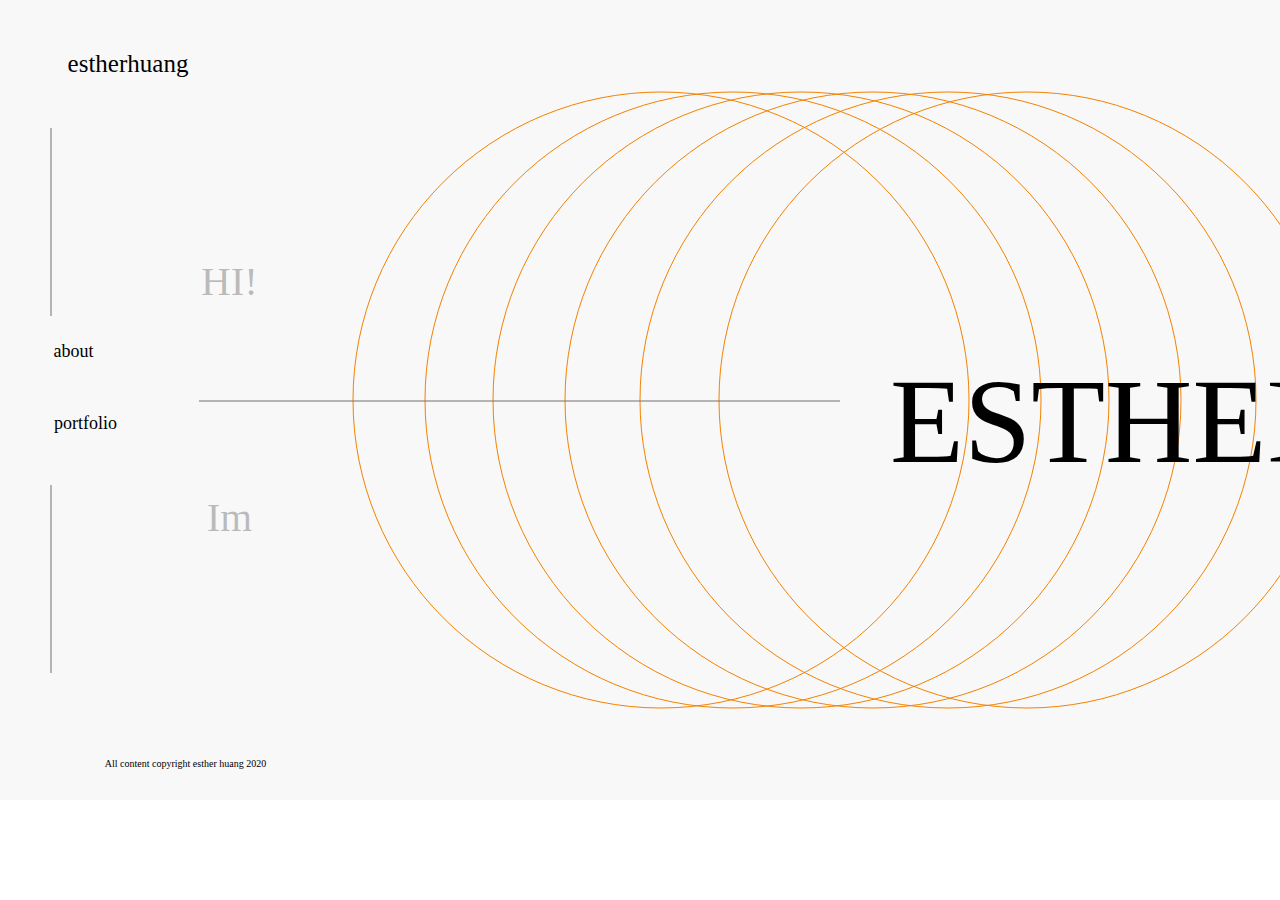
<file: index.html>
<!DOCTYPE html>
<html>
<head>
<meta charset="utf-8"/>
<meta http-equiv="X-UA-Compatible" content="IE=edge"/>
<meta name="viewport" content="width=device-width, initial-scale=1.0">
<title>01</title>
<link rel="stylesheet" type="text/css" id="applicationStylesheet" href="index.css"/>
<script id="applicationScript" type="text/javascript" src="index.js"></script>
</head>
<body>
<div id="ID01">
	<svg class="Path_21" viewBox="0 0 1280 800">
		<path id="Path_21" d="M 0 0 L 1280 0 L 1280 800 L 0 800 L 0 0 Z">
		</path>
	</svg>
	<svg class="Ellipse_15">
		<ellipse id="Ellipse_15" rx="308" ry="308" cx="308" cy="308">
		</ellipse>
	</svg>
	<svg class="Ellipse_14">
		<ellipse id="Ellipse_14" rx="308" ry="308" cx="308" cy="308">
		</ellipse>
	</svg>
	<svg class="Ellipse_12">
		<ellipse id="Ellipse_12" rx="308" ry="308" cx="308" cy="308">
		</ellipse>
	</svg>
	<svg class="Ellipse_13">
		<ellipse id="Ellipse_13" rx="308" ry="308" cx="308" cy="308">
		</ellipse>
	</svg>
	<svg class="Ellipse_11">
		<ellipse id="Ellipse_11" rx="308" ry="308" cx="308" cy="308">
		</ellipse>
	</svg>
	<svg class="Ellipse_10">
		<ellipse id="Ellipse_10" rx="308" ry="308" cx="308" cy="308">
		</ellipse>
	</svg>
	<div id="All_content_copyright_esther_h">
		<span>All content copyright esther huang 2020</span>
	</div>
	<div id="ESTHER_HUANG">
		<span>ESTHER HUANG</span>
	</div>
	<div onclick="application.goToTargetView(event)" id="portfolio">
		<span>portfolio</span>
	</div>
	<div onclick="application.goToTargetView(event)" id="about">
		<span>about</span>
	</div>
	<svg class="Line_1" viewBox="0 0 1 188">
		<path id="Line_1" d="M 0 0 L 0 188">
		</path>
	</svg>
	<svg class="Line_2" viewBox="0 0 1 188">
		<path id="Line_2" d="M 0 0 L 0 188">
		</path>
	</svg>
	<svg class="Line_9" viewBox="0 0 641 1">
		<path id="Line_9" d="M 641 0 L 0 0">
		</path>
	</svg>
	<div id="HI">
		<span>HI!</span>
	</div>
	<div id="Im">
		<span>Im</span>
	</div>
	<div id="estherhuang">
		<span>estherhuang</span>
	</div>
</div>
</body>
</html>
</file>
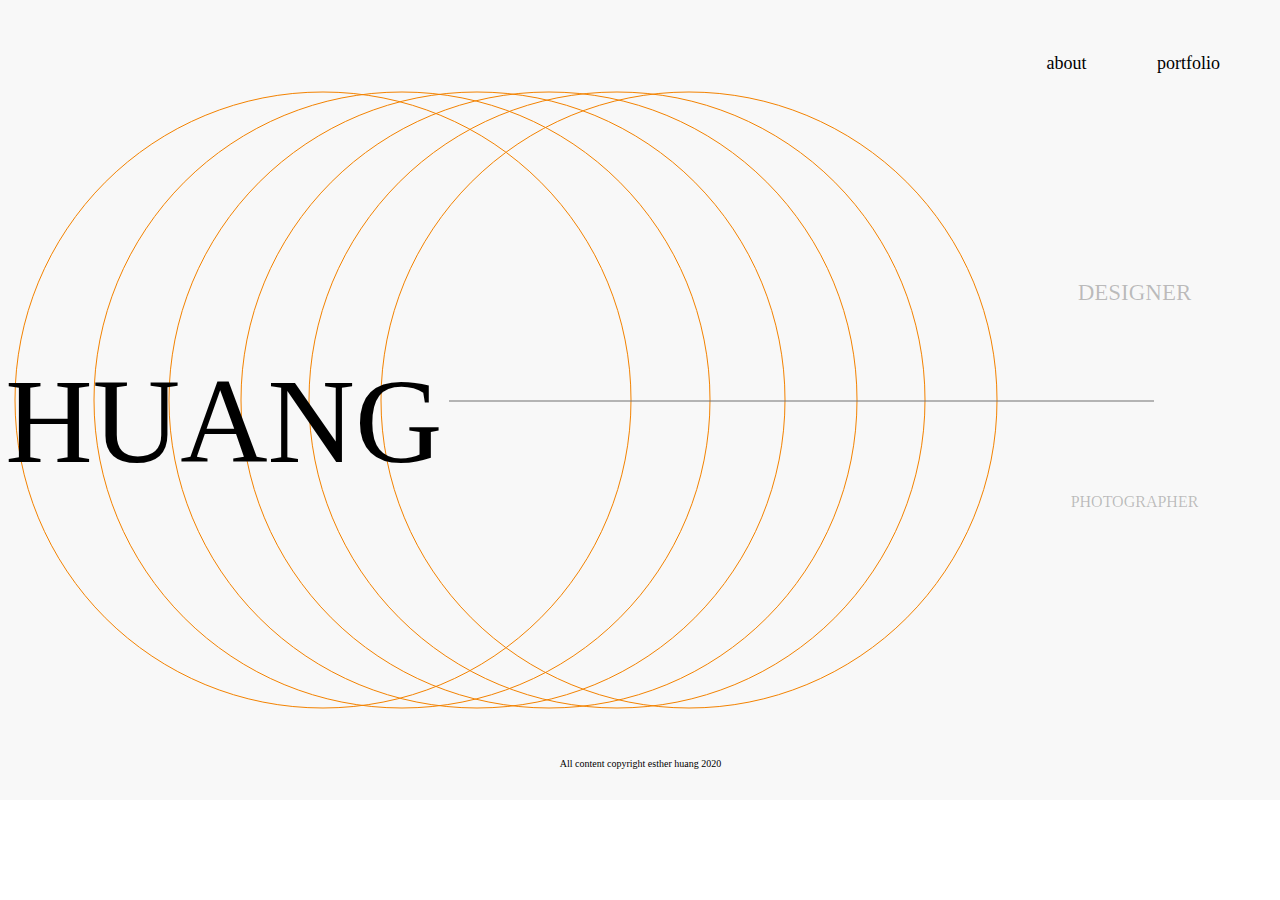
<file: 02.html>
<!DOCTYPE html>
<html>
<head>
<meta charset="utf-8"/>
<meta http-equiv="X-UA-Compatible" content="IE=edge"/>
<meta name="viewport" content="width=device-width, initial-scale=1.0">
<title>02</title>
<style id="applicationStylesheet" type="text/css">
	.mediaViewInfo {
		--web-view-name: 02;
		--web-view-id: ID02;
		--web-scale-on-resize: true;
		--web-center-horizontally: true;
		--web-enable-deep-linking: true;
	}
	:root {
		--web-view-ids: ID02;
	}
	* {
		margin: 0;
		padding: 0;
		box-sizing: border-box;
		border: none;
	}
	#ID02 {
		position: absolute;
		width: 1280px;
		height: 800px;
		background-color: rgba(255,255,255,1);
		overflow: hidden;
		--web-view-name: 02;
		--web-view-id: ID02;
		--web-scale-on-resize: true;
		--web-center-horizontally: true;
		--web-enable-deep-linking: true;
	}
	@keyframes fadein {
	
		0% {
			opacity: 0;
		}
		100% {
			opacity: 1;
		}
	
	}
	#Rectangle_95 {
		fill: rgba(248,248,248,1);
	}
	.Rectangle_95 {
		position: absolute;
		overflow: visible;
		width: 1280px;
		height: 800px;
		left: 0px;
		top: 0px;
	}
	#Ellipse_16 {
		fill: transparent;
		stroke: rgba(243,130,0,1);
		stroke-width: 1px;
		stroke-linejoin: miter;
		stroke-linecap: butt;
		stroke-miterlimit: 4;
		shape-rendering: auto;
	}
	.Ellipse_16 {
		width: 616px;
		height: 616px;
		position: absolute;
		overflow: visible;
		transform: matrix(1,0,0,1,15,92) rotate(180deg);
		transform-origin: center;
	}
	#Ellipse_17 {
		fill: transparent;
		stroke: rgba(243,130,0,1);
		stroke-width: 1px;
		stroke-linejoin: miter;
		stroke-linecap: butt;
		stroke-miterlimit: 4;
		shape-rendering: auto;
	}
	.Ellipse_17 {
		width: 616px;
		height: 616px;
		position: absolute;
		overflow: visible;
		transform: matrix(1,0,0,1,94,92) rotate(180deg);
		transform-origin: center;
	}
	#Ellipse_18 {
		fill: transparent;
		stroke: rgba(243,130,0,1);
		stroke-width: 1px;
		stroke-linejoin: miter;
		stroke-linecap: butt;
		stroke-miterlimit: 4;
		shape-rendering: auto;
	}
	.Ellipse_18 {
		width: 616px;
		height: 616px;
		position: absolute;
		overflow: visible;
		transform: matrix(1,0,0,1,169,92) rotate(180deg);
		transform-origin: center;
	}
	#Ellipse_19 {
		fill: transparent;
		stroke: rgba(243,130,0,1);
		stroke-width: 1px;
		stroke-linejoin: miter;
		stroke-linecap: butt;
		stroke-miterlimit: 4;
		shape-rendering: auto;
	}
	.Ellipse_19 {
		width: 616px;
		height: 616px;
		position: absolute;
		overflow: visible;
		transform: matrix(1,0,0,1,241,92) rotate(180deg);
		transform-origin: center;
	}
	#Ellipse_20 {
		fill: transparent;
		stroke: rgba(243,130,0,1);
		stroke-width: 1px;
		stroke-linejoin: miter;
		stroke-linecap: butt;
		stroke-miterlimit: 4;
		shape-rendering: auto;
	}
	.Ellipse_20 {
		width: 616px;
		height: 616px;
		position: absolute;
		overflow: visible;
		transform: matrix(1,0,0,1,309,92) rotate(180deg);
		transform-origin: center;
	}
	#Ellipse_21 {
		fill: transparent;
		stroke: rgba(243,130,0,1);
		stroke-width: 1px;
		stroke-linejoin: miter;
		stroke-linecap: butt;
		stroke-miterlimit: 4;
		shape-rendering: auto;
	}
	.Ellipse_21 {
		width: 616px;
		height: 616px;
		position: absolute;
		overflow: visible;
		transform: matrix(1,0,0,1,381,92) rotate(180deg);
		transform-origin: center;
	}
	#portfolio {
		left: 1153px;
		top: 52.8px;
		position: absolute;
		overflow: visible;
		width: 71px;
		white-space: nowrap;
		transition: all 0.3s linear;
		--web-animation: fadein 0.3s linear;
		--web-action-type: page;
		--web-action-target: 04.html;
		cursor: pointer;
		--web-state: portfolio.html;
		text-align: center;
		font-family: Book Antiqua;
		font-style: normal;
		font-weight: normal;
		font-size: 18px;
		color: rgba(0,0,0,1);
	}
	#about {
		left: 1043px;
		top: 52.8px;
		position: absolute;
		overflow: visible;
		width: 47px;
		white-space: nowrap;
		transition: all 1s ease-in;
		--web-animation: fadein 1s ease-in;
		--web-action-type: page;
		--web-action-target: 03.html;
		cursor: pointer;
		--web-state: about.html;
		text-align: center;
		font-family: Book Antiqua;
		font-style: normal;
		font-weight: normal;
		font-size: 18px;
		color: rgba(0,0,0,1);
	}
	#All_content_copyright_esther_h {
		left: 506px;
		top: 758px;
		position: absolute;
		overflow: visible;
		width: 269px;
		white-space: nowrap;
		text-align: center;
		font-family: Castellar;
		font-style: normal;
		font-weight: normal;
		font-size: 10px;
		color: rgba(0,0,0,1);
	}
	#ESTHER_HUANG {
		left: -482px;
		top: 361px;
		position: absolute;
		overflow: visible;
		width: 872px;
		white-space: nowrap;
		line-height: 141px;
		margin-top: -10px;
		text-align: right;
		font-family: Orator Std;
		font-style: normal;
		font-weight: normal;
		font-size: 121px;
		color: rgba(0,0,0,1);
	}
	#Line_10 {
		fill: transparent;
		stroke: rgba(112,112,112,1);
		stroke-width: 1px;
		stroke-linejoin: miter;
		stroke-linecap: butt;
		stroke-miterlimit: 4;
		shape-rendering: auto;
	}
	.Line_10 {
		overflow: visible;
		position: absolute;
		width: 705px;
		height: 1px;
		left: 448.5px;
		top: 400.5px;
		transform: matrix(1,0,0,1,0,0);
	}
	#DESIGNER {
		left: 1075px;
		top: 280px;
		position: absolute;
		overflow: visible;
		width: 119px;
		white-space: nowrap;
		text-align: center;
		font-family: Book Antiqua;
		font-style: normal;
		font-weight: normal;
		font-size: 23px;
		color: rgba(0,0,0,0.251);
	}
	#PHOTOGRAPHER {
		left: 1066px;
		top: 493px;
		position: absolute;
		overflow: visible;
		width: 137px;
		white-space: nowrap;
		text-align: center;
		font-family: Book Antiqua;
		font-style: normal;
		font-weight: normal;
		font-size: 16px;
		color: rgba(0,0,0,0.251);
	}
</style>
<script id="applicationScript">
///////////////////////////////////////
// INITIALIZATION
///////////////////////////////////////

/**
 * Functionality for scaling, showing by media query, and navigation between multiple pages on a single page. 
 * Code subject to change.
 **/

if (window.console==null) { window["console"] = { log : function() {} } }; // some browsers do not set console

var Application = function() {
	// event constants
	this.prefix = "--web-";
	this.NAVIGATION_CHANGE = "viewChange";
	this.VIEW_NOT_FOUND = "viewNotFound";
	this.VIEW_CHANGE = "viewChange";
	this.VIEW_CHANGING = "viewChanging";
	this.STATE_NOT_FOUND = "stateNotFound";
	this.APPLICATION_COMPLETE = "applicationComplete";
	this.APPLICATION_RESIZE = "applicationResize";
	this.SIZE_STATE_NAME = "data-is-view-scaled";
	this.STATE_NAME = this.prefix + "state";

	this.lastView = null;
	this.lastState = null;
	this.lastOverlay = null;
	this.currentView = null;
	this.currentState = null;
	this.currentOverlay = null;
	this.currentQuery = {index: 0, rule: null, mediaText: null, id: null};
	this.inclusionQuery = "(min-width: 0px)";
	this.exclusionQuery = "none and (min-width: 99999px)";
	this.LastModifiedDateLabelName = "LastModifiedDateLabel";
	this.viewScaleSliderId = "ViewScaleSliderInput";
	this.pageRefreshedName = "showPageRefreshedNotification";
	this.applicationStylesheet = null;
	this.mediaQueryDictionary = {};
	this.viewsDictionary = {};
	this.addedViews = [];
	this.views = {};
	this.viewIds = [];
	this.viewQueries = {};
	this.overlays = {};
	this.overlayIds = [];
	this.numberOfViews = 0;
	this.verticalPadding = 0;
	this.horizontalPadding = 0;
	this.stateName = null;
	this.viewScale = 1;
	this.viewLeft = 0;
	this.viewTop = 0;

	// view settings
	this.showUpdateNotification = false;
	this.showNavigationControls = false;
	this.scaleViewsToFit = false;
	this.scaleToFitOnDoubleClick = false;
	this.actualSizeOnDoubleClick = false;
	this.scaleViewsOnResize = false;
	this.navigationOnKeypress = false;
	this.showViewName = false;
	this.enableDeepLinking = true;
	this.refreshPageForChanges = false;
	this.showRefreshNotifications = true;

	// view controls
	this.scaleViewSlider = null;
	this.lastModifiedLabel = null;
	this.supportsPopState = false; // window.history.pushState!=null;
	this.initialized = false;

	// refresh properties
	this.refreshDuration = 250;
	this.lastModifiedDate = null;
	this.refreshRequest = null;
	this.refreshInterval = null;
	this.refreshContent = null;
	this.refreshContentSize = null;
	this.refreshCheckContent = false;
	this.refreshCheckContentSize = false;

	var self = this;

	self.initialize = function(event) {
		var view = self.getVisibleView();
		var views = self.getVisibleViews();
		if (view==null) view = self.getInitialView();
		self.collectViews();
		self.collectOverlays();
		self.collectMediaQueries();

		for (let index = 0; index < views.length; index++) {
			var view = views[index];
			self.setViewOptions(view);
			self.setViewVariables(view);
			self.centerView(view);
		}

		// sometimes the body size is 0 so we call this now and again later
		if (self.initialized) {
			window.addEventListener(self.NAVIGATION_CHANGE, self.viewChangeHandler);
			window.addEventListener("keyup", self.keypressHandler);
			window.addEventListener("keypress", self.keypressHandler);
			window.addEventListener("resize", self.resizeHandler);
			window.document.addEventListener("dblclick", self.doubleClickHandler);

			if (self.supportsPopState) {
				window.addEventListener('popstate', self.popStateHandler);
			}
			else {
				window.addEventListener('hashchange', self.hashChangeHandler);
			}

			// we are ready to go
			window.dispatchEvent(new Event(self.APPLICATION_COMPLETE));
		}

		if (self.initialized==false) {
			if (self.enableDeepLinking) {
				self.syncronizeViewToURL();
			} 
	
			if (self.refreshPageForChanges) {
				self.setupRefreshForChanges();
			}
	
			self.initialized = true;
		}
		
		if (self.scaleViewsToFit) {
			self.viewScale = self.scaleViewToFit(view);
			
			if (self.viewScale<0) {
				setTimeout(self.scaleViewToFit, 500, view);
			}
		}
		else if (view) {
			self.viewScale = self.getViewScaleValue(view);
			self.centerView(view);
			self.updateSliderValue(self.viewScale);
		}
		else {
			// no view found
		}
	
		if (self.showUpdateNotification) {
			self.showNotification();
		}

		//"addEventListener" in window ? null : window.addEventListener = window.attachEvent;
		//"addEventListener" in document ? null : document.addEventListener = document.attachEvent;
	}


	///////////////////////////////////////
	// AUTO REFRESH 
	///////////////////////////////////////

	self.setupRefreshForChanges = function() {
		self.refreshRequest = new XMLHttpRequest();

		if (!self.refreshRequest) {
			return false;
		}

		// get document start values immediately
		self.requestRefreshUpdate();
	}

	/**
	 * Attempt to check the last modified date by the headers 
	 * or the last modified property from the byte array (experimental)
	 **/
	self.requestRefreshUpdate = function() {
		var url = document.location.href;
		var protocol = window.location.protocol;
		var method;
		
		try {

			if (self.refreshCheckContentSize) {
				self.refreshRequest.open('HEAD', url, true);
			}
			else if (self.refreshCheckContent) {
				self.refreshContent = document.documentElement.outerHTML;
				self.refreshRequest.open('GET', url, true);
				self.refreshRequest.responseType = "text";
			}
			else {

				// get page last modified date for the first call to compare to later
				if (self.lastModifiedDate==null) {

					// File system does not send headers in FF so get blob if possible
					if (protocol=="file:") {
						self.refreshRequest.open("GET", url, true);
						self.refreshRequest.responseType = "blob";
					}
					else {
						self.refreshRequest.open("HEAD", url, true);
						self.refreshRequest.responseType = "blob";
					}

					self.refreshRequest.onload = self.refreshOnLoadOnceHandler;

					// In some browsers (Chrome & Safari) this error occurs at send: 
					// 
					// Chrome - Access to XMLHttpRequest at 'file:///index.html' from origin 'null' 
					// has been blocked by CORS policy: 
					// Cross origin requests are only supported for protocol schemes: 
					// http, data, chrome, chrome-extension, https.
					// 
					// Safari - XMLHttpRequest cannot load file:///Users/user/Public/index.html. Cross origin requests are only supported for HTTP.
					// 
					// Solution is to run a local server, set local permissions or test in another browser
					self.refreshRequest.send(null);

					// In MS browsers the following behavior occurs possibly due to an AJAX call to check last modified date: 
					// 
					// DOM7011: The code on this page disabled back and forward caching.

					// In Brave (Chrome) error when on the server
					// index.js:221 HEAD https://www.example.com/ net::ERR_INSUFFICIENT_RESOURCES
					// self.refreshRequest.send(null);

				}
				else {
					self.refreshRequest = new XMLHttpRequest();
					self.refreshRequest.onreadystatechange = self.refreshHandler;
					self.refreshRequest.ontimeout = function() {
						self.log("Couldn't find page to check for updates");
					}
					
					var method;
					if (protocol=="file:") {
						method = "GET";
					}
					else {
						method = "HEAD";
					}

					//refreshRequest.open('HEAD', url, true);
					self.refreshRequest.open(method, url, true);
					self.refreshRequest.responseType = "blob";
					self.refreshRequest.send(null);
				}
			}
		}
		catch (error) {
			self.log("Refresh failed for the following reason:")
			self.log(error);
		}
	}

	self.refreshHandler = function() {
		var contentSize;

		try {

			if (self.refreshRequest.readyState === XMLHttpRequest.DONE) {
				
				if (self.refreshRequest.status === 2 || 
					self.refreshRequest.status === 200) {
					var pageChanged = false;

					self.updateLastModifiedLabel();

					if (self.refreshCheckContentSize) {
						var lastModifiedHeader = self.refreshRequest.getResponseHeader("Last-Modified");
						contentSize = self.refreshRequest.getResponseHeader("Content-Length");
						//lastModifiedDate = refreshRequest.getResponseHeader("Last-Modified");
						var headers = self.refreshRequest.getAllResponseHeaders();
						var hasContentHeader = headers.indexOf("Content-Length")!=-1;
						
						if (hasContentHeader) {
							contentSize = self.refreshRequest.getResponseHeader("Content-Length");

							// size has not been set yet
							if (self.refreshContentSize==null) {
								self.refreshContentSize = contentSize;
								// exit and let interval call this method again
								return;
							}

							if (contentSize!=self.refreshContentSize) {
								pageChanged = true;
							}
						}
					}
					else if (self.refreshCheckContent) {

						if (self.refreshRequest.responseText!=self.refreshContent) {
							pageChanged = true;
						}
					}
					else {
						lastModifiedHeader = self.getLastModified(self.refreshRequest);

						if (self.lastModifiedDate!=lastModifiedHeader) {
							self.log("lastModifiedDate:" + self.lastModifiedDate + ",lastModifiedHeader:" +lastModifiedHeader);
							pageChanged = true;
						}

					}

					
					if (pageChanged) {
						clearInterval(self.refreshInterval);
						self.refreshUpdatedPage();
						return;
					}

				}
				else {
					self.log('There was a problem with the request.');
				}

			}
		}
		catch( error ) {
			//console.log('Caught Exception: ' + error);
		}
	}

	self.refreshOnLoadOnceHandler = function(event) {

		// get the last modified date
		if (self.refreshRequest.response) {
			self.lastModifiedDate = self.getLastModified(self.refreshRequest);

			if (self.lastModifiedDate!=null) {

				if (self.refreshInterval==null) {
					self.refreshInterval = setInterval(self.requestRefreshUpdate, self.refreshDuration);
				}
			}
			else {
				self.log("Could not get last modified date from the server");
			}
		}
	}

	self.refreshUpdatedPage = function() {
		if (self.showRefreshNotifications) {
			var date = new Date().setTime((new Date().getTime()+10000));
			document.cookie = encodeURIComponent(self.pageRefreshedName) + "=true" + "; max-age=6000;" + " path=/";
		}

		document.location.reload(true);
	}

	self.showNotification = function(duration) {
		var notificationID = self.pageRefreshedName+"ID";
		var notification = document.getElementById(notificationID);
		if (duration==null) duration = 4000;

		if (notification!=null) {return;}

		notification = document.createElement("div");
		notification.id = notificationID;
		notification.textContent = "PAGE UPDATED";
		var styleRule = ""
		styleRule = "position: fixed; padding: 7px 16px 6px 16px; font-family: Arial, sans-serif; font-size: 10px; font-weight: bold; left: 50%;";
		styleRule += "top: 20px; background-color: rgba(0,0,0,.5); border-radius: 12px; color:rgb(235, 235, 235); transition: all 2s linear;";
		styleRule += "transform: translateX(-50%); letter-spacing: .5px; filter: drop-shadow(2px 2px 6px rgba(0, 0, 0, .1))";
		notification.setAttribute("style", styleRule);

		notification.className= "PageRefreshedClass";
		
		document.body.appendChild(notification);

		setTimeout(function() {
			notification.style.opacity = "0";
			notification.style.filter = "drop-shadow( 0px 0px 0px rgba(0,0,0, .5))";
			setTimeout(function() {
				notification.parentNode.removeChild(notification);
			}, duration)
		}, duration);

		document.cookie = encodeURIComponent(self.pageRefreshedName) + "=; max-age=1; path=/";
	}

	/**
	 * Get the last modified date from the header 
	 * or file object after request has been received
	 **/
	self.getLastModified = function(request) {
		var date;

		// file protocol - FILE object with last modified property
		if (request.response && request.response.lastModified) {
			date = request.response.lastModified;
		}
		
		// http protocol - check headers
		if (date==null) {
			date = request.getResponseHeader("Last-Modified");
		}

		return date;
	}

	self.updateLastModifiedLabel = function() {
		var labelValue = "";
		
		if (self.lastModifiedLabel==null) {
			self.lastModifiedLabel = document.getElementById("LastModifiedLabel");
		}

		if (self.lastModifiedLabel) {
			var seconds = parseInt(((new Date().getTime() - Date.parse(document.lastModified)) / 1000 / 60) * 100 + "");
			var minutes = 0;
			var hours = 0;

			if (seconds < 60) {
				seconds = Math.floor(seconds/10)*10;
				labelValue = seconds + " seconds";
			}
			else {
				minutes = parseInt((seconds/60) + "");

				if (minutes>60) {
					hours = parseInt((seconds/60/60) +"");
					labelValue += hours==1 ? " hour" : " hours";
				}
				else {
					labelValue = minutes+"";
					labelValue += minutes==1 ? " minute" : " minutes";
				}
			}
			
			if (seconds<10) {
				labelValue = "Updated now";
			}
			else {
				labelValue = "Updated " + labelValue + " ago";
			}

			if (self.lastModifiedLabel.firstElementChild) {
				self.lastModifiedLabel.firstElementChild.textContent = labelValue;

			}
			else if ("textContent" in self.lastModifiedLabel) {
				self.lastModifiedLabel.textContent = labelValue;
			}
		}
	}

	self.getShortString = function(string, length) {
		if (length==null) length = 30;
		string = string!=null ? string.substr(0, length).replace(/\n/g, "") : "[String is null]";
		return string;
	}

	self.getShortNumber = function(value, places) {
		if (places==null || places<1) places = 4;
		value = Math.round(value * Math.pow(10,places)) / Math.pow(10, places);
		return value;
	}

	///////////////////////////////////////
	// NAVIGATION CONTROLS
	///////////////////////////////////////

	self.updateViewLabel = function() {
		var viewNavigationLabel = document.getElementById("ViewNavigationLabel");
		var view = self.getVisibleView();
		var viewIndex = view ? self.getViewIndex(view) : -1;
		var viewName = view ? self.getViewPreferenceValue(view, self.prefix + "view-name") : null;
		var viewId = view ? view.id : null;

		if (viewNavigationLabel && view) {
			if (viewName && viewName.indexOf('"')!=-1) {
				viewName = viewName.replace(/"/g, "");
			}

			if (self.showViewName) {
				viewNavigationLabel.textContent = viewName;
				self.setTooltip(viewNavigationLabel, viewIndex + 1 + " of " + self.numberOfViews);
			}
			else {
				viewNavigationLabel.textContent = viewIndex + 1 + " of " + self.numberOfViews;
				self.setTooltip(viewNavigationLabel, viewName);
			}

		}
	}

	self.updateURL = function(view) {
		view = view == null ? self.getVisibleView() : view;
		var viewId = view ? view.id : null
		var viewFragment = view ? "#"+ viewId : null;

		if (viewId && self.viewIds.length>1 && self.enableDeepLinking) {

			if (self.supportsPopState==false) {
				self.setFragment(viewId);
			}
			else {
				if (viewFragment!=window.location.hash) {

					if (window.location.hash==null) {
						window.history.replaceState({name:viewId}, null, viewFragment);
					}
					else {
						window.history.pushState({name:viewId}, null, viewFragment);
					}
				}
			}
		}
	}

	self.updateURLState = function(view, stateName) {
		stateName = view && (stateName=="" || stateName==null) ? self.getStateNameByViewId(view.id) : stateName;

		if (self.supportsPopState==false) {
			self.setFragment(stateName);
		}
		else {
			if (stateName!=window.location.hash) {

				if (window.location.hash==null) {
					window.history.replaceState({name:view.viewId}, null, stateName);
				}
				else {
					window.history.pushState({name:view.viewId}, null, stateName);
				}
			}
		}
	}

	self.setFragment = function(value) {
		window.location.hash = "#" + value;
	}

	self.setTooltip = function(element, value) {
		// setting the tooltip in edge causes a page crash on hover
		if (/Edge/.test(navigator.userAgent)) { return; }

		if ("title" in element) {
			element.title = value;
		}
	}

	self.getStylesheetRules = function(styleSheet) {
		try {
			if (styleSheet) return styleSheet.cssRules || styleSheet.rules;
	
			return document.styleSheets[0]["cssRules"] || document.styleSheets[0]["rules"];
		}
		catch (error) {
			// ERRORS:
			// SecurityError: The operation is insecure.
			// Errors happen when script loads before stylesheet or loading an external css locally

			// InvalidAccessError: A parameter or an operation is not supported by the underlying object
			// Place script after stylesheet

			console.log(error);
			if (error.toString().indexOf("The operation is insecure")!=-1) {
				console.log("Load the stylesheet before the script or load the stylesheet inline until it can be loaded on a server")
			}
			return [];
		}
	}

	/**
	 * If single page application hide all of the views. 
	 * @param {Number} selectedIndex if provided shows the view at index provided
	 **/
	self.hideViews = function(selectedIndex, animation) {
		var rules = self.getStylesheetRules();
		var queryIndex = 0;
		var numberOfRules = rules!=null ? rules.length : 0;

		// loop through rules and hide media queries except selected
		for (var i=0;i<numberOfRules;i++) {
			var rule = rules[i];

			if (rule.media!=null) {

				if (queryIndex==selectedIndex) {
					self.currentQuery.mediaText = rule.conditionText;
					self.currentQuery.index = selectedIndex;
					self.currentQuery.rule = rule;
					self.enableMediaQuery(rule);
				}
				else {
					if (animation) {
						self.fadeOut(rule)
					}
					else {
						self.disableMediaQuery(rule);
					}
				}
				
				queryIndex++;
			}
		}

		self.numberOfViews = queryIndex;
		self.updateViewLabel();
		self.updateURL();

		self.dispatchViewChange();

		var view = self.getVisibleView();
		var viewIndex = view ? self.getViewIndex(view) : -1;

		return viewIndex==selectedIndex ? view : null;
	}

	/**
	 * Hide view
	 * @param {Object} view element to hide
	 **/
	self.hideView = function(view) {
		var rule = view ? self.mediaQueryDictionary[view.id] : null;

		if (rule) {
			self.disableMediaQuery(rule);
		}
	}

	/**
	 * Hide overlay
	 * @param {Object} overlay element to hide
	 **/
	self.hideOverlay = function(overlay) {
		var rule = overlay ? self.mediaQueryDictionary[overlay.id] : null;

		if (rule) {
			self.disableMediaQuery(rule);

			//if (self.showByMediaQuery) {
				overlay.style.display = "none";
			//}
		}
	}

	/**
	 * Show the view by media query. Does not hide current views
	 * Sets view options by default
	 * @param {Object} view element to show
	 * @param {Boolean} setViewOptions sets view options if null or true
	 */
	self.showViewByMediaQuery = function(view, setViewOptions) {
		var id = view ? view.id : null;
		var query = id ? self.mediaQueryDictionary[id] : null;
		var display = null;
		setViewOptions = setViewOptions==null ? true : setViewOptions;

		if (query) {
			self.enableMediaQuery(query);
			if (view && setViewOptions) self.setViewOptions(view);
			if (view && setViewOptions) self.setViewVariables(view);
		}
	}

	/**
	 * Show the view. Does not hide current views
	 */
	self.showView = function(view, setViewOptions) {
		var id = view ? view.id : null;
		var query = id ? self.mediaQueryDictionary[id] : null;
		var display = null;
		setViewOptions = setViewOptions==null ? true : setViewOptions;

		if (query) {
			self.enableMediaQuery(query);
			if (view==null) view =self.getVisibleView();
			if (view && setViewOptions) self.setViewOptions(view);
		}
		else if (id) {
			display = window.getComputedStyle(view).getPropertyValue("display");
			if (display=="" || display=="none") {
				view.style.display = "block";
			}
		}

		if (view) {
			if (self.currentView!=null) {
				self.lastView = self.currentView;
			}

			self.currentView = view;
		}
	}

	self.showViewById = function(id, setViewOptions) {
		var view = id ? self.getViewById(id) : null;

		if (view) {
			self.showView(view);
			return;
		}

		self.log("View not found '" + id + "'");
	}

	/**
	 * Show overlay over view
	 * @param {String} id id of view or view reference
	 * @param {Number} x x location
	 * @param {Number} y y location
	 * @param {Event | HTMLElement} event event or html element with styles applied
	 */
	self.showOverlay = function(id, x, y, event) {
		var overlay = id && typeof id === 'string' ? self.getViewById(id) : id ? id : null;
		var query = overlay ? self.mediaQueryDictionary[overlay.id] : null;
		var centerHorizontally = false;
		var centerVertically = false;
		var display = null;

		// get enter animation - event target must have css variables declared
		if (event) {
			var button = event.currentTarget || event; // can be event or htmlelement
			var buttonComputedStyles = getComputedStyle(button);
			var actionTargetValue = buttonComputedStyles.getPropertyValue(self.prefix+"action-target").trim();
			var animation = buttonComputedStyles.getPropertyValue(self.prefix+"animation").trim();
			var targetType = buttonComputedStyles.getPropertyValue(self.prefix+"action-type").trim();
			var actionTarget = self.application ? null : self.getElement(actionTargetValue);
			var actionTargetStyles = actionTarget ? actionTarget.style : null;

			if (actionTargetStyles) {
				actionTargetStyles.setProperty("animation", animation);
			}

			if ("stopImmediatePropagation" in event) {
				event.stopImmediatePropagation();
			}
		}
		
		if (self.application==false || targetType=="page") {
			document.location.href = "./" + actionTargetValue;
			return;
		}

		// remove any current overlays
		if (self.currentOverlay) {
			self.removeOverlay();
		}

		if (query) {
			//self.setElementAnimation(overlay, null);
			//overlay.style.animation = animation;
			self.enableMediaQuery(query);
			
			var display = overlay && overlay.style.display;
			
			if (overlay && display=="" || display=="none") {
				overlay.style.display = "block";
				self.setViewOptions(overlay);
			}

			// add animation defined in event target style declaration
			if (animation && self.supportAnimations) {
				self.fadeIn(overlay, false, animation);
			}
		}
		else if (id) {
			if (overlay==null || overlay==false) {
				self.log("Overlay not found, '"+ id + "'");
				return;
			}

			display = window.getComputedStyle(overlay).getPropertyValue("display");

			if (display=="" || display=="none") {
				overlay.style.display = "block";
			}

			// add animation defined in event target style declaration
			if (animation && self.supportAnimations) {
				self.fadeIn(overlay, false, animation);
			}
		}

		// do not set x or y position if centering
		centerHorizontally = self.getViewPreferenceBoolean(overlay, self.prefix + "center-horizontally", false);
		centerVertically = self.getViewPreferenceBoolean(overlay, self.prefix + "center-vertically", false);

		if (overlay && centerHorizontally==false) {
			overlay.style.left = x + "px";
		}
		
		if (overlay && centerVertically==false) {
			overlay.style.top = y + "px";
		}

		self.currentOverlay = overlay;
	}

	self.goBack = function() {
		if (self.currentOverlay) {
			self.removeOverlay();
		}
		else if (self.lastView) {
			self.goToView(self.lastView.id);
		}
	}

	self.removeOverlay = function(animate) {
		var overlay = self.currentOverlay;
		animate = animate===false ? false : true;

		if (overlay) {
			var style = overlay.style;
			
			if (style.animation && self.supportAnimations && animate) {
				self.reverseAnimation(overlay, true);

				var duration = self.getAnimationDuration(style.animation, true);
		
				setTimeout(function() {
					self.setElementAnimation(overlay, null);
					self.hideOverlay(overlay);
				}, duration);
			}
			else {
				self.setElementAnimation(overlay, null);
				self.hideOverlay(overlay);
			}
		}
	}

	/**
	 * Reverse the animation and hide after
	 * @param {Object} target element with animation
	 * @param {Boolean} hide hide after animation ends
	 */
	self.reverseAnimation = function(target, hide) {
		var lastAnimation = null;
		var style = target.style;

		style.animationPlayState = "paused";
		lastAnimation = style.animation;
		style.animation = null;
		style.animationPlayState = "paused";

		if (hide) {
			//target.addEventListener("animationend", self.animationEndHideHandler);
	
			var duration = self.getAnimationDuration(lastAnimation, true);
			var isOverlay = self.isOverlay(target);
	
			setTimeout(function() {
				self.setElementAnimation(target, null);

				if (isOverlay) {
					self.hideOverlay(target);
				}
				else {
					self.hideView(target);
				}
			}, duration);
		}

		setTimeout(function() {
			style.animation = lastAnimation;
			style.animationPlayState = "paused";
			style.animationDirection = "reverse";
			style.animationPlayState = "running";
		}, 30);
	}

	self.animationEndHandler = function(event) {
		var target = event.currentTarget;
		self.dispatchEvent(new Event(event.type));
	}

	self.isOverlay = function(view) {
		var result = view ? self.getViewPreferenceBoolean(view, self.prefix + "is-overlay") : false;

		return result;
	}

	self.animationEndHideHandler = function(event) {
		var target = event.currentTarget;
		self.setViewVariables(null, target);
		self.hideView(target);
		target.removeEventListener("animationend", self.animationEndHideHandler);
	}

	self.animationEndShowHandler = function(event) {
		var target = event.currentTarget;
		target.removeEventListener("animationend", self.animationEndShowHandler);
	}

	self.setViewOptions = function(view) {

		if (view) {
			self.minimumScale = self.getViewPreferenceValue(view, self.prefix + "minimum-scale");
			self.maximumScale = self.getViewPreferenceValue(view, self.prefix + "maximum-scale");
			self.scaleViewsToFit = self.getViewPreferenceBoolean(view, self.prefix + "scale-to-fit");
			self.scaleToFitType = self.getViewPreferenceValue(view, self.prefix + "scale-to-fit-type");
			self.scaleToFitOnDoubleClick = self.getViewPreferenceBoolean(view, self.prefix + "scale-on-double-click");
			self.actualSizeOnDoubleClick = self.getViewPreferenceBoolean(view, self.prefix + "actual-size-on-double-click");
			self.scaleViewsOnResize = self.getViewPreferenceBoolean(view, self.prefix + "scale-on-resize");
			self.enableScaleUp = self.getViewPreferenceBoolean(view, self.prefix + "enable-scale-up");
			self.centerHorizontally = self.getViewPreferenceBoolean(view, self.prefix + "center-horizontally");
			self.centerVertically = self.getViewPreferenceBoolean(view, self.prefix + "center-vertically");
			self.navigationOnKeypress = self.getViewPreferenceBoolean(view, self.prefix + "navigate-on-keypress");
			self.showViewName = self.getViewPreferenceBoolean(view, self.prefix + "show-view-name");
			self.refreshPageForChanges = self.getViewPreferenceBoolean(view, self.prefix + "refresh-for-changes");
			self.refreshPageForChangesInterval = self.getViewPreferenceValue(view, self.prefix + "refresh-interval");
			self.showNavigationControls = self.getViewPreferenceBoolean(view, self.prefix + "show-navigation-controls");
			self.scaleViewSlider = self.getViewPreferenceBoolean(view, self.prefix + "show-scale-controls");
			self.enableDeepLinking = self.getViewPreferenceBoolean(view, self.prefix + "enable-deep-linking");
			self.singlePageApplication = self.getViewPreferenceBoolean(view, self.prefix + "application");
			self.showByMediaQuery = self.getViewPreferenceBoolean(view, self.prefix + "show-by-media-query");
			self.showUpdateNotification = document.cookie!="" ? document.cookie.indexOf(self.pageRefreshedName)!=-1 : false;
			self.imageComparisonDuration = self.getViewPreferenceValue(view, self.prefix + "image-comparison-duration");
			self.supportAnimations = self.getViewPreferenceBoolean(view, self.prefix + "enable-animations", true);

			if (self.scaleViewsToFit) {
				var newScaleValue = self.scaleViewToFit(view);
				
				if (newScaleValue<0) {
					setTimeout(self.scaleViewToFit, 500, view);
				}
			}
			else {
				self.viewScale = self.getViewScaleValue(view);
				self.viewToFitWidthScale = self.getViewFitToViewportWidthScale(view, self.enableScaleUp)
				self.viewToFitHeightScale = self.getViewFitToViewportScale(view, self.enableScaleUp);
				self.updateSliderValue(self.viewScale);
			}

			if (self.imageComparisonDuration!=null) {
				// todo
			}

			if (self.refreshPageForChangesInterval!=null) {
				self.refreshDuration = Number(self.refreshPageForChangesInterval);
			}
		}
	}

	self.previousView = function(event) {
		var rules = self.getStylesheetRules();
		var view = self.getVisibleView()
		var index = view ? self.getViewIndex(view) : -1;
		var prevQueryIndex = index!=-1 ? index-1 : self.currentQuery.index-1;
		var queryIndex = 0;
		var numberOfRules = rules!=null ? rules.length : 0;

		if (event) {
			event.stopImmediatePropagation();
		}

		if (prevQueryIndex<0) {
			return;
		}

		// loop through rules and hide media queries except selected
		for (var i=0;i<numberOfRules;i++) {
			var rule = rules[i];
			
			if (rule.media!=null) {

				if (queryIndex==prevQueryIndex) {
					self.currentQuery.mediaText = rule.conditionText;
					self.currentQuery.index = prevQueryIndex;
					self.currentQuery.rule = rule;
					self.enableMediaQuery(rule);
					self.updateViewLabel();
					self.updateURL();
					self.dispatchViewChange();
				}
				else {
					self.disableMediaQuery(rule);
				}

				queryIndex++;
			}
		}
	}

	self.nextView = function(event) {
		var rules = self.getStylesheetRules();
		var view = self.getVisibleView();
		var index = view ? self.getViewIndex(view) : -1;
		var nextQueryIndex = index!=-1 ? index+1 : self.currentQuery.index+1;
		var queryIndex = 0;
		var numberOfRules = rules!=null ? rules.length : 0;
		var numberOfMediaQueries = self.getNumberOfMediaRules();

		if (event) {
			event.stopImmediatePropagation();
		}

		if (nextQueryIndex>=numberOfMediaQueries) {
			return;
		}

		// loop through rules and hide media queries except selected
		for (var i=0;i<numberOfRules;i++) {
			var rule = rules[i];
			
			if (rule.media!=null) {

				if (queryIndex==nextQueryIndex) {
					self.currentQuery.mediaText = rule.conditionText;
					self.currentQuery.index = nextQueryIndex;
					self.currentQuery.rule = rule;
					self.enableMediaQuery(rule);
					self.updateViewLabel();
					self.updateURL();
					self.dispatchViewChange();
				}
				else {
					self.disableMediaQuery(rule);
				}

				queryIndex++;
			}
		}
	}

	/**
	 * Enables a view via media query
	 */
	self.enableMediaQuery = function(rule) {

		try {
			rule.media.mediaText = self.inclusionQuery;
		}
		catch(error) {
			//self.log(error);
			rule.conditionText = self.inclusionQuery;
		}
	}

	self.disableMediaQuery = function(rule) {

		try {
			rule.media.mediaText = self.exclusionQuery;
		}
		catch(error) {
			rule.conditionText = self.exclusionQuery;
		}
	}

	self.dispatchViewChange = function() {
		try {
			var event = new Event(self.NAVIGATION_CHANGE);
			window.dispatchEvent(event);
		}
		catch (error) {
			// In IE 11: Object doesn't support this action
		}
	}

	self.getNumberOfMediaRules = function() {
		var rules = self.getStylesheetRules();
		var numberOfRules = rules ? rules.length : 0;
		var numberOfQueries = 0;

		for (var i=0;i<numberOfRules;i++) {
			if (rules[i].media!=null) { numberOfQueries++; }
		}
		
		return numberOfQueries;
	}

	/////////////////////////////////////////
	// VIEW SCALE 
	/////////////////////////////////////////

	self.sliderChangeHandler = function(event) {
		var value = self.getShortNumber(event.currentTarget.value/100);
		var view = self.getVisibleView();
		self.setViewScaleValue(view, false, value, true);
	}

	self.updateSliderValue = function(scale) {
		var slider = document.getElementById(self.viewScaleSliderId);
		var tooltip = parseInt(scale * 100 + "") + "%";
		var inputType;
		var inputValue;
		
		if (slider) {
			inputValue = self.getShortNumber(scale * 100);
			if (inputValue!=slider["value"]) {
				slider["value"] = inputValue;
			}
			inputType = slider.getAttributeNS(null, "type");

			if (inputType!="range") {
				// input range is not supported
				slider.style.display = "none";
			}

			self.setTooltip(slider, tooltip);
		}
	}

	self.viewChangeHandler = function(event) {
		var view = self.getVisibleView();
		var matrix = view ? getComputedStyle(view).transform : null;
		
		if (matrix) {
			self.viewScale = self.getViewScaleValue(view);
			
			var scaleNeededToFit = self.getViewFitToViewportScale(view);
			var isViewLargerThanViewport = scaleNeededToFit<1;
			
			// scale large view to fit if scale to fit is enabled
			if (self.scaleViewsToFit) {
				self.scaleViewToFit(view);
			}
			else {
				self.updateSliderValue(self.viewScale);
			}
		}
	}

	self.getViewScaleValue = function(view) {
		var matrix = getComputedStyle(view).transform;

		if (matrix) {
			var matrixArray = matrix.replace("matrix(", "").split(",");
			var scaleX = parseFloat(matrixArray[0]);
			var scaleY = parseFloat(matrixArray[3]);
			var scale = Math.min(scaleX, scaleY);
		}

		return scale;
	}

	/**
	 * Scales view to scale. 
	 * @param {Object} view view to scale. views are in views array
	 * @param {Boolean} scaleToFit set to true to scale to fit. set false to use desired scale value
	 * @param {Number} desiredScale scale to define. not used if scale to fit is false
	 * @param {Boolean} isSliderChange indicates if slider is callee
	 */
	self.setViewScaleValue = function(view, scaleToFit, desiredScale, isSliderChange) {
		var enableScaleUp = self.enableScaleUp;
		var scaleToFitType = self.scaleToFitType;
		var minimumScale = self.minimumScale;
		var maximumScale = self.maximumScale;
		var hasMinimumScale = !isNaN(minimumScale) && minimumScale!="";
		var hasMaximumScale = !isNaN(maximumScale) && maximumScale!="";
		var scaleNeededToFit = self.getViewFitToViewportScale(view, enableScaleUp);
		var scaleNeededToFitWidth = self.getViewFitToViewportWidthScale(view, enableScaleUp);
		var scaleNeededToFitHeight = self.getViewFitToViewportHeightScale(view, enableScaleUp);
		var scaleToFitFull = self.getViewFitToViewportScale(view, true);
		var scaleToFitFullWidth = self.getViewFitToViewportWidthScale(view, true);
		var scaleToFitFullHeight = self.getViewFitToViewportHeightScale(view, true);
		var scaleToWidth = scaleToFitType=="width";
		var scaleToHeight = scaleToFitType=="height";
		var shrunkToFit = false;
		var topPosition = null;
		var leftPosition = null;
		var translateY = null;
		var translateX = null;
		var transformValue = "";
		var canCenterVertically = true;
		var canCenterHorizontally = true;

		if (scaleToFit && isSliderChange!=true) {
			if (scaleToFitType=="fit" || scaleToFitType=="") {
				desiredScale = scaleNeededToFit;
			}
			else if (scaleToFitType=="width") {
				desiredScale = scaleNeededToFitWidth;
			}
			else if (scaleToFitType=="height") {
				desiredScale = scaleNeededToFitHeight;
			}
		}
		else {
			if (isNaN(desiredScale)) {
				desiredScale = 1;
			}
		}

		self.updateSliderValue(desiredScale);
		
		// scale to fit width
		if (scaleToWidth && scaleToHeight==false) {
			canCenterVertically = scaleNeededToFitHeight>=scaleNeededToFitWidth;
			canCenterHorizontally = scaleNeededToFitWidth>=1 && enableScaleUp==false;

			if (isSliderChange) {
				canCenterHorizontally = desiredScale<scaleToFitFullWidth;
			}
			else if (scaleToFit) {
				desiredScale = scaleNeededToFitWidth;
			}

			if (hasMinimumScale) {
				desiredScale = Math.max(desiredScale, Number(minimumScale));
			}

			if (hasMaximumScale) {
				desiredScale = Math.min(desiredScale, Number(maximumScale));
			}

			desiredScale = self.getShortNumber(desiredScale);

			canCenterHorizontally = self.canCenterHorizontally(view, "width", enableScaleUp, desiredScale, minimumScale, maximumScale);
			canCenterVertically = self.canCenterVertically(view, "width", enableScaleUp, desiredScale, minimumScale, maximumScale);

			if (desiredScale>1 && (enableScaleUp || isSliderChange)) {
				transformValue = "scale(" + desiredScale + ")";
			}
			else if (desiredScale>=1 && enableScaleUp==false) {
				transformValue = "scale(" + 1 + ")";
			}
			else {
				transformValue = "scale(" + desiredScale + ")";
			}

			if (self.centerVertically) {
				if (canCenterVertically) {
					translateY = "-50%";
					topPosition = "50%";
				}
				else {
					translateY = "0";
					topPosition = "0";
				}
				
				if (view.style.top != topPosition) {
					view.style.top = topPosition + "";
				}

				if (canCenterVertically) {
					transformValue += " translateY(" + translateY+ ")";
				}
			}

			if (self.centerHorizontally) {
				if (canCenterHorizontally) {
					translateX = "-50%";
					leftPosition = "50%";
				}
				else {
					translateX = "0";
					leftPosition = "0";
				}

				if (view.style.left != leftPosition) {
					view.style.left = leftPosition + "";
				}

				if (canCenterHorizontally) {
					transformValue += " translateX(" + translateX+ ")";
				}
			}

			view.style.transformOrigin = "0 0";
			view.style.transform = transformValue;

			self.viewScale = desiredScale;
			self.viewToFitWidthScale = scaleNeededToFitWidth;
			self.viewToFitHeightScale = scaleNeededToFitHeight;
			self.viewLeft = leftPosition;
			self.viewTop = topPosition;

			return desiredScale;
		}

		// scale to fit height
		if (scaleToHeight && scaleToWidth==false) {
			//canCenterVertically = scaleNeededToFitHeight>=scaleNeededToFitWidth;
			//canCenterHorizontally = scaleNeededToFitHeight<=scaleNeededToFitWidth && enableScaleUp==false;
			canCenterVertically = scaleNeededToFitHeight>=scaleNeededToFitWidth;
			canCenterHorizontally = scaleNeededToFitWidth>=1 && enableScaleUp==false;
			
			if (isSliderChange) {
				canCenterHorizontally = desiredScale<scaleToFitFullHeight;
			}
			else if (scaleToFit) {
				desiredScale = scaleNeededToFitHeight;
			}

			if (hasMinimumScale) {
				desiredScale = Math.max(desiredScale, Number(minimumScale));
			}

			if (hasMaximumScale) {
				desiredScale = Math.min(desiredScale, Number(maximumScale));
				//canCenterVertically = desiredScale>=scaleNeededToFitHeight && enableScaleUp==false;
			}

			desiredScale = self.getShortNumber(desiredScale);

			canCenterHorizontally = self.canCenterHorizontally(view, "height", enableScaleUp, desiredScale, minimumScale, maximumScale);
			canCenterVertically = self.canCenterVertically(view, "height", enableScaleUp, desiredScale, minimumScale, maximumScale);

			if (desiredScale>1 && (enableScaleUp || isSliderChange)) {
				transformValue = "scale(" + desiredScale + ")";
			}
			else if (desiredScale>=1 && enableScaleUp==false) {
				transformValue = "scale(" + 1 + ")";
			}
			else {
				transformValue = "scale(" + desiredScale + ")";
			}

			if (self.centerHorizontally) {
				if (canCenterHorizontally) {
					translateX = "-50%";
					leftPosition = "50%";
				}
				else {
					translateX = "0";
					leftPosition = "0";
				}

				if (view.style.left != leftPosition) {
					view.style.left = leftPosition + "";
				}

				if (canCenterHorizontally) {
					transformValue += " translateX(" + translateX+ ")";
				}
			}

			if (self.centerVertically) {
				if (canCenterVertically) {
					translateY = "-50%";
					topPosition = "50%";
				}
				else {
					translateY = "0";
					topPosition = "0";
				}
				
				if (view.style.top != topPosition) {
					view.style.top = topPosition + "";
				}

				if (canCenterVertically) {
					transformValue += " translateY(" + translateY+ ")";
				}
			}

			view.style.transformOrigin = "0 0";
			view.style.transform = transformValue;

			self.viewScale = desiredScale;
			self.viewToFitWidthScale = scaleNeededToFitWidth;
			self.viewToFitHeightScale = scaleNeededToFitHeight;
			self.viewLeft = leftPosition;
			self.viewTop = topPosition;

			return scaleNeededToFitHeight;
		}

		if (scaleToFitType=="fit") {
			//canCenterVertically = scaleNeededToFitHeight>=scaleNeededToFitWidth;
			//canCenterHorizontally = scaleNeededToFitWidth>=scaleNeededToFitHeight;
			canCenterVertically = scaleNeededToFitHeight>=scaleNeededToFit;
			canCenterHorizontally = scaleNeededToFitWidth>=scaleNeededToFit;

			if (hasMinimumScale) {
				desiredScale = Math.max(desiredScale, Number(minimumScale));
			}

			desiredScale = self.getShortNumber(desiredScale);

			if (isSliderChange || scaleToFit==false) {
				canCenterVertically = scaleToFitFullHeight>=desiredScale;
				canCenterHorizontally = desiredScale<scaleToFitFullWidth;
			}
			else if (scaleToFit) {
				desiredScale = scaleNeededToFit;
			}

			transformValue = "scale(" + desiredScale + ")";

			//canCenterHorizontally = self.canCenterHorizontally(view, "fit", false, desiredScale);
			//canCenterVertically = self.canCenterVertically(view, "fit", false, desiredScale);
			
			if (self.centerVertically) {
				if (canCenterVertically) {
					translateY = "-50%";
					topPosition = "50%";
				}
				else {
					translateY = "0";
					topPosition = "0";
				}
				
				if (view.style.top != topPosition) {
					view.style.top = topPosition + "";
				}

				if (canCenterVertically) {
					transformValue += " translateY(" + translateY+ ")";
				}
			}

			if (self.centerHorizontally) {
				if (canCenterHorizontally) {
					translateX = "-50%";
					leftPosition = "50%";
				}
				else {
					translateX = "0";
					leftPosition = "0";
				}

				if (view.style.left != leftPosition) {
					view.style.left = leftPosition + "";
				}

				if (canCenterHorizontally) {
					transformValue += " translateX(" + translateX+ ")";
				}
			}

			view.style.transformOrigin = "0 0";
			view.style.transform = transformValue;

			self.viewScale = desiredScale;
			self.viewToFitWidthScale = scaleNeededToFitWidth;
			self.viewToFitHeightScale = scaleNeededToFitHeight;
			self.viewLeft = leftPosition;
			self.viewTop = topPosition;

			self.updateSliderValue(desiredScale);
			
			return desiredScale;
		}

		if (scaleToFitType=="default" || scaleToFitType=="") {
			desiredScale = 1;

			if (hasMinimumScale) {
				desiredScale = Math.max(desiredScale, Number(minimumScale));
			}
			if (hasMaximumScale) {
				desiredScale = Math.min(desiredScale, Number(maximumScale));
			}

			canCenterHorizontally = self.canCenterHorizontally(view, "none", false, desiredScale, minimumScale, maximumScale);
			canCenterVertically = self.canCenterVertically(view, "none", false, desiredScale, minimumScale, maximumScale);

			if (self.centerVertically) {
				if (canCenterVertically) {
					translateY = "-50%";
					topPosition = "50%";
				}
				else {
					translateY = "0";
					topPosition = "0";
				}
				
				if (view.style.top != topPosition) {
					view.style.top = topPosition + "";
				}

				if (canCenterVertically) {
					transformValue += " translateY(" + translateY+ ")";
				}
			}

			if (self.centerHorizontally) {
				if (canCenterHorizontally) {
					translateX = "-50%";
					leftPosition = "50%";
				}
				else {
					translateX = "0";
					leftPosition = "0";
				}

				if (view.style.left != leftPosition) {
					view.style.left = leftPosition + "";
				}

				if (canCenterHorizontally) {
					transformValue += " translateX(" + translateX+ ")";
				}
				else {
					transformValue += " translateX(" + 0 + ")";
				}
			}

			view.style.transformOrigin = "0 0";
			view.style.transform = transformValue;


			self.viewScale = desiredScale;
			self.viewToFitWidthScale = scaleNeededToFitWidth;
			self.viewToFitHeightScale = scaleNeededToFitHeight;
			self.viewLeft = leftPosition;
			self.viewTop = topPosition;

			self.updateSliderValue(desiredScale);
			
			return desiredScale;
		}
	}

	/**
	 * Returns true if view can be centered horizontally
	 * @param {HTMLElement} view view
	 * @param {String} type type of scaling - width, height, all, none
	 * @param {Boolean} scaleUp if scale up enabled 
	 * @param {Number} scale target scale value 
	 */
	self.canCenterHorizontally = function(view, type, scaleUp, scale, minimumScale, maximumScale) {
		var scaleNeededToFit = self.getViewFitToViewportScale(view, scaleUp);
		var scaleNeededToFitHeight = self.getViewFitToViewportHeightScale(view, scaleUp);
		var scaleNeededToFitWidth = self.getViewFitToViewportWidthScale(view, scaleUp);
		var canCenter = false;
		var minScale;

		type = type==null ? "none" : type;
		scale = scale==null ? scale : scaleNeededToFitWidth;
		scaleUp = scaleUp == null ? false : scaleUp;

		if (type=="width") {
	
			if (scaleUp && maximumScale==null) {
				canCenter = false;
			}
			else if (scaleNeededToFitWidth>=1) {
				canCenter = true;
			}
		}
		else if (type=="height") {
			minScale = Math.min(1, scaleNeededToFitHeight);
			if (minimumScale!="" && maximumScale!="") {
				minScale = Math.max(minimumScale, Math.min(maximumScale, scaleNeededToFitHeight));
			}
			else {
				if (minimumScale!="") {
					minScale = Math.max(minimumScale, scaleNeededToFitHeight);
				}
				if (maximumScale!="") {
					minScale = Math.max(minimumScale, Math.min(maximumScale, scaleNeededToFitHeight));
				}
			}
	
			if (scaleUp && maximumScale=="") {
				canCenter = false;
			}
			else if (scaleNeededToFitWidth>=minScale) {
				canCenter = true;
			}
		}
		else if (type=="fit") {
			canCenter = scaleNeededToFitWidth>=scaleNeededToFit;
		}
		else {
			if (scaleUp) {
				canCenter = false;
			}
			else if (scaleNeededToFitWidth>=1) {
				canCenter = true;
			}
		}

		self.horizontalScrollbarsNeeded = canCenter;
		
		return canCenter;
	}

	/**
	 * Returns true if view can be centered horizontally
	 * @param {HTMLElement} view view to scale
	 * @param {String} type type of scaling
	 * @param {Boolean} scaleUp if scale up enabled 
	 * @param {Number} scale target scale value 
	 */
	self.canCenterVertically = function(view, type, scaleUp, scale, minimumScale, maximumScale) {
		var scaleNeededToFit = self.getViewFitToViewportScale(view, scaleUp);
		var scaleNeededToFitWidth = self.getViewFitToViewportWidthScale(view, scaleUp);
		var scaleNeededToFitHeight = self.getViewFitToViewportHeightScale(view, scaleUp);
		var canCenter = false;
		var minScale;

		type = type==null ? "none" : type;
		scale = scale==null ? 1 : scale;
		scaleUp = scaleUp == null ? false : scaleUp;
	
		if (type=="width") {
			canCenter = scaleNeededToFitHeight>=scaleNeededToFitWidth;
		}
		else if (type=="height") {
			minScale = Math.max(minimumScale, Math.min(maximumScale, scaleNeededToFit));
			canCenter = scaleNeededToFitHeight>=minScale;
		}
		else if (type=="fit") {
			canCenter = scaleNeededToFitHeight>=scaleNeededToFit;
		}
		else {
			if (scaleUp) {
				canCenter = false;
			}
			else if (scaleNeededToFitHeight>=1) {
				canCenter = true;
			}
		}

		self.verticalScrollbarsNeeded = canCenter;
		
		return canCenter;
	}

	self.getViewFitToViewportScale = function(view, scaleUp) {
		var enableScaleUp = scaleUp;
		var availableWidth = window.innerWidth || document.documentElement.clientWidth || document.body.clientWidth;
		var availableHeight = window.innerHeight || document.documentElement.clientHeight || document.body.clientHeight;
		var elementWidth = parseFloat(getComputedStyle(view, "style").width);
		var elementHeight = parseFloat(getComputedStyle(view, "style").height);
		var newScale = 1;

		// if element is not added to the document computed values are NaN
		if (isNaN(elementWidth) || isNaN(elementHeight)) {
			return newScale;
		}

		availableWidth -= self.horizontalPadding;
		availableHeight -= self.verticalPadding;

		if (enableScaleUp) {
			newScale = Math.min(availableHeight/elementHeight, availableWidth/elementWidth);
		}
		else if (elementWidth > availableWidth || elementHeight > availableHeight) {
			newScale = Math.min(availableHeight/elementHeight, availableWidth/elementWidth);
		}
		
		return newScale;
	}

	self.getViewFitToViewportWidthScale = function(view, scaleUp) {
		// need to get browser viewport width when element
		var isParentWindow = view && view.parentNode && view.parentNode===document.body;
		var enableScaleUp = scaleUp;
		var availableWidth = window.innerWidth || document.documentElement.clientWidth || document.body.clientWidth;
		var elementWidth = parseFloat(getComputedStyle(view, "style").width);
		var newScale = 1;

		// if element is not added to the document computed values are NaN
		if (isNaN(elementWidth)) {
			return newScale;
		}

		availableWidth -= self.horizontalPadding;

		if (enableScaleUp) {
			newScale = availableWidth/elementWidth;
		}
		else if (elementWidth > availableWidth) {
			newScale = availableWidth/elementWidth;
		}
		
		return newScale;
	}

	self.getViewFitToViewportHeightScale = function(view, scaleUp) {
		var enableScaleUp = scaleUp;
		var availableHeight = window.innerHeight || document.documentElement.clientHeight || document.body.clientHeight;
		var elementHeight = parseFloat(getComputedStyle(view, "style").height);
		var newScale = 1;

		// if element is not added to the document computed values are NaN
		if (isNaN(elementHeight)) {
			return newScale;
		}

		availableHeight -= self.verticalPadding;

		if (enableScaleUp) {
			newScale = availableHeight/elementHeight;
		}
		else if (elementHeight > availableHeight) {
			newScale = availableHeight/elementHeight;
		}
		
		return newScale;
	}

	self.keypressHandler = function(event) {
		var rightKey = 39;
		var leftKey = 37;
		
		// listen for both events 
		if (event.type=="keypress") {
			window.removeEventListener("keyup", self.keypressHandler);
		}
		else {
			window.removeEventListener("keypress", self.keypressHandler);
		}
		
		if (self.showNavigationControls) {
			if (self.navigationOnKeypress) {
				if (event.keyCode==rightKey) {
					self.nextView();
				}
				if (event.keyCode==leftKey) {
					self.previousView();
				}
			}
		}
		else if (self.navigationOnKeypress) {
			if (event.keyCode==rightKey) {
				self.nextView();
			}
			if (event.keyCode==leftKey) {
				self.previousView();
			}
		}
	}

	///////////////////////////////////
	// GENERAL FUNCTIONS
	///////////////////////////////////

	self.getViewById = function(id) {
		id = id ? id.replace("#", "") : "";
		var view = self.viewIds.indexOf(id)!=-1 && self.getElement(id);
		return view;
	}

	self.getViewIds = function() {
		var viewIds = self.getViewPreferenceValue(document.body, self.prefix + "view-ids");
		var viewId = null;

		viewIds = viewIds!=null && viewIds!="" ? viewIds.split(",") : [];

		if (viewIds.length==0) {
			viewId = self.getViewPreferenceValue(document.body, self.prefix + "view-id");
			viewIds = viewId ? [viewId] : [];
		}

		return viewIds;
	}

	self.getInitialViewId = function() {
		var viewId = self.getViewPreferenceValue(document.body, self.prefix + "view-id");
		return viewId;
	}

	self.getApplicationStylesheet = function() {
		var stylesheetId = self.getViewPreferenceValue(document.body, self.prefix + "stylesheet-id");
		self.applicationStylesheet = document.getElementById("applicationStylesheet");
		return self.applicationStylesheet.sheet;
	}

	self.getVisibleView = function() {
		var viewIds = self.getViewIds();
		
		for (var i=0;i<viewIds.length;i++) {
			var viewId = viewIds[i].replace(/[\#?\.?](.*)/, "$" + "1");
			var view = self.getElement(viewId);
			var postName = "_Class";

			if (view==null && viewId && viewId.lastIndexOf(postName)!=-1) {
				view = self.getElement(viewId.replace(postName, ""));
			}
			
			if (view) {
				var display = getComputedStyle(view).display;
		
				if (display=="block" || display=="flex") {
					return view;
				}
			}
		}

		return null;
	}

	self.getVisibleViews = function() {
		var viewIds = self.getViewIds();
		var views = [];
		
		for (var i=0;i<viewIds.length;i++) {
			var viewId = viewIds[i].replace(/[\#?\.?](.*)/, "$" + "1");
			var view = self.getElement(viewId);
			var postName = "_Class";

			if (view==null && viewId && viewId.lastIndexOf(postName)!=-1) {
				view = self.getElement(viewId.replace(postName, ""));
			}
			
			if (view) {
				var display = getComputedStyle(view).display;
				
				if (display=="none") {
					continue;
				}

				if (display=="block" || display=="flex") {
					views.push(view);
				}
			}
		}

		return views;
	}

	self.getStateNameByViewId = function(id) {
		var state = self.viewsDictionary[id];
		return state && state.stateName;
	}

	self.getMatchingViews = function(ids) {
		var views = self.addedViews.slice(0);
		var matchingViews = [];

		if (self.showByMediaQuery) {
			for (let index = 0; index < views.length; index++) {
				var viewId = views[index];
				var state = self.viewsDictionary[viewId];
				var rule = state && state.rule; 
				var matchResults = window.matchMedia(rule.conditionText);
				var view = self.views[viewId];
				
				if (matchResults.matches) {
					if (ids==true) {
						matchingViews.push(viewId);
					}
					else {
						matchingViews.push(view);
					}
				}
			}
		}

		return matchingViews;
	}

	self.ruleMatchesQuery = function(rule) {
		var result = window.matchMedia(rule.conditionText);
		return result.matches;
	}

	self.getViewsByStateName = function(stateName, matchQuery) {
		var views = self.addedViews.slice(0);
		var matchingViews = [];

		if (self.showByMediaQuery) {

			// find state name
			for (let index = 0; index < views.length; index++) {
				var viewId = views[index];
				var state = self.viewsDictionary[viewId];
				var rule = state.rule;
				var mediaRule = state.mediaRule;
				var view = self.views[viewId];
				var viewStateName = self.getStyleRuleValue(mediaRule, self.STATE_NAME, state);
				var stateFoundAtt = view.getAttribute(self.STATE_NAME)==state;
				var matchesResults = false;
				
				if (viewStateName==stateName) {
					if (matchQuery) {
						matchesResults = self.ruleMatchesQuery(rule);

						if (matchesResults) {
							matchingViews.push(view);
						}
					}
					else {
						matchingViews.push(view);
					}
				}
			}
		}

		return matchingViews;
	}

	self.getInitialView = function() {
		var viewId = self.getInitialViewId();
		viewId = viewId.replace(/[\#?\.?](.*)/, "$" + "1");
		var view = self.getElement(viewId);
		var postName = "_Class";

		if (view==null && viewId && viewId.lastIndexOf(postName)!=-1) {
			view = self.getElement(viewId.replace(postName, ""));
		}

		return view;
	}

	self.getViewIndex = function(view) {
		var viewIds = self.getViewIds();
		var id = view ? view.id : null;
		var index = id && viewIds ? viewIds.indexOf(id) : -1;

		return index;
	}

	self.syncronizeViewToURL = function() {
		var fragment = self.getHashFragment();

		if (self.showByMediaQuery) {
			var stateName = fragment;
			
			if (stateName==null || stateName=="") {
				var initialView = self.getInitialView();
				stateName = initialView ? self.getStateNameByViewId(initialView.id) : null;
			}
			
			self.showMediaQueryViewsByState(stateName);
			return;
		}

		var view = self.getViewById(fragment);
		var index = view ? self.getViewIndex(view) : 0;
		if (index==-1) index = 0;
		var currentView = self.hideViews(index);

		if (self.supportsPopState && currentView) {

			if (fragment==null) {
				window.history.replaceState({name:currentView.id}, null, "#"+ currentView.id);
			}
			else {
				window.history.pushState({name:currentView.id}, null, "#"+ currentView.id);
			}
		}
		
		self.setViewVariables(view);
		return view;
	}

	/**
	 * Set the currentView or currentOverlay properties and set the lastView or lastOverlay properties
	 */
	self.setViewVariables = function(view, overlay, parentView) {
		if (view) {
			if (self.currentView) {
				self.lastView = self.currentView;
			}
			self.currentView = view;
		}

		if (overlay) {
			if (self.currentOverlay) {
				self.lastOverlay = self.currentOverlay;
			}
			self.currentOverlay = overlay;
		}
	}

	self.getViewPreferenceBoolean = function(view, property, altValue) {
		var computedStyle = window.getComputedStyle(view);
		var value = computedStyle.getPropertyValue(property);
		var type = typeof value;
		
		if (value=="true" || (type=="string" && value.indexOf("true")!=-1)) {
			return true;
		}
		else if (value=="" && arguments.length==3) {
			return altValue;
		}

		return false;
	}

	self.getViewPreferenceValue = function(view, property, defaultValue) {
		var value = window.getComputedStyle(view).getPropertyValue(property);

		if (value===undefined) {
			return defaultValue;
		}
		
		value = value.replace(/^[\s\"]*/, "");
		value = value.replace(/[\s\"]*$/, "");
		value = value.replace(/^[\s"]*(.*?)[\s"]*$/, function (match, capture) { 
			return capture;
		});

		return value;
	}

	self.getStyleRuleValue = function(cssRule, property) {
		var value = cssRule ? cssRule.style.getPropertyValue(property) : null;

		if (value===undefined) {
			return null;
		}
		
		value = value.replace(/^[\s\"]*/, "");
		value = value.replace(/[\s\"]*$/, "");
		value = value.replace(/^[\s"]*(.*?)[\s"]*$/, function (match, capture) { 
			return capture;
		});

		return value;
	}

	self.getCSSPropertyValueForElement = function(id, property) {
		var styleSheets = document.styleSheets;
		var numOfStylesheets = styleSheets.length;
		var values = [];
		var selectorIDText = "#" + id;
		var selectorClassText = "." + id + "_Class";
		var value;

		for(var i=0;i<numOfStylesheets;i++) {
			var styleSheet = styleSheets[i];
			var cssRules = self.getStylesheetRules(styleSheet);
			var numOfCSSRules = cssRules.length;
			var cssRule;
			
			for (var j=0;j<numOfCSSRules;j++) {
				cssRule = cssRules[j];
				
				if (cssRule.media) {
					var mediaRules = cssRule.cssRules;
					var numOfMediaRules = mediaRules ? mediaRules.length : 0;
					
					for(var k=0;k<numOfMediaRules;k++) {
						var mediaRule = mediaRules[k];
						
						if (mediaRule.selectorText==selectorIDText || mediaRule.selectorText==selectorClassText) {
							
							if (mediaRule.style && property in mediaRule.style) {
								value = mediaRule.style.getPropertyValue(property);
								values.push(value);
							}
						}
					}
				}
				else {

					if (cssRule.selectorText==selectorIDText || cssRule.selectorText==selectorClassText) {
						if (cssRule.style && property in cssRule.style) {
							value = cssRule.style.getPropertyValue(property);
							values.push(value);
						}
					}
				}
			}
		}
		
		return values.pop();
	}

	self.collectViews = function() {
		var viewIds = self.getViewIds();

		for (let index = 0; index < viewIds.length; index++) {
			const id = viewIds[index];
			const view = self.getElement(id);
			//view && view.addEventListener("animationend", self.animationEndHandler);
			self.views[id] = view;
		}
		
		self.viewIds = viewIds;
	}

	self.collectOverlays = function() {
		var viewIds = self.getViewIds();
		var ids = [];

		for (let index = 0; index < viewIds.length; index++) {
			const id = viewIds[index];
			const view = self.getViewById(id);
			const isOverlay = view && self.isOverlay(view);
			
			if (isOverlay) {
				ids.push(id);
				self.overlays[id] = view;
			}
		}
		
		self.overlayIds = ids;
	}

	self.collectMediaQueries = function() {
		var viewIds = self.getViewIds();
		var styleSheet = self.getApplicationStylesheet();
		var cssRules = self.getStylesheetRules(styleSheet);
		var numOfCSSRules = cssRules ? cssRules.length : 0;
		var cssRule;
		var id = viewIds.length ? viewIds[0]: ""; // single view
		var selectorIDText = "#" + id;
		var selectorClassText = "." + id + "_Class";
		var viewsNotFound = viewIds.slice();
		var viewsFound = [];
		var selectorText = null;
		var property = self.prefix + "view-id";
		var stateName = self.prefix + "state";
		var stateValue;
		
		for (var j=0;j<numOfCSSRules;j++) {
			cssRule = cssRules[j];
			
			if (cssRule.media) {
				var mediaRules = cssRule.cssRules;
				var numOfMediaRules = mediaRules ? mediaRules.length : 0;
				
				for(var k=0;k<numOfMediaRules;k++) {
					var mediaRule = mediaRules[k];
					var mediaId = null;

					selectorText = mediaRule.selectorText;
					
					if (selectorText==".mediaViewInfo") {

						mediaId = self.getStyleRuleValue(mediaRule, property);
						stateValue = self.getStyleRuleValue(mediaRule, stateName);

						// prevent duplicates from load and domcontentloaded events
						if (self.addedViews.indexOf(mediaId)==-1) {
							self.addView(mediaId, cssRule, mediaRule, stateValue);
						}

						viewsFound.push(mediaId);

						if (viewsNotFound.indexOf(mediaId)!=-1) {
							viewsNotFound.splice(viewsNotFound.indexOf(mediaId));
						}

						break;
					}
				}
			}
			else {
				selectorText = cssRule.selectorText.replace(/[#|\s|*]?/g, "");

				if (viewIds.indexOf(selectorText)!=-1) {
					//stateValue = self.getStyleRuleValue(cssRule, stateName);
					self.addView(selectorText, cssRule, null, stateValue);

					if (viewsNotFound.indexOf(selectorText)!=-1) {
						viewsNotFound.splice(viewsNotFound.indexOf(selectorText));
					}

					break;
				}
			}
		}

		if (viewsNotFound.length) {
			console.log("Could not find the following views:" + viewsNotFound.join(",") + "");
			console.log("Views found:" + viewsFound.join(",") + "");
		}
	}

	/**
	 * Adds a view. A view object contains the id of the view and the style rule
	 * Use enableMediaQuery(rule) to enable
	 * An array of view names are in self.addedViews array
	 */
	self.addView = function(viewId, cssRule, mediaRule, stateName) {
		var state = {name:viewId, rule:cssRule, id:viewId, mediaRule:mediaRule, stateName:stateName};
		self.addedViews.push(viewId);
		self.viewsDictionary[viewId] = state;
		self.mediaQueryDictionary[viewId] = cssRule;
	}

	self.hasView = function(name) {

		if (self.addedViews.indexOf(name)!=-1) {
			return true;
		}
		return false;
	}

	/**
	 * Go to view by id. Views are added in addView()
	 * @param {String} id id of view in current
	 * @param {Boolean} maintainPreviousState if true then do not hide other views
	 * @param {String} parent id of parent view
	 */
	self.goToView = function(id, maintainPreviousState, parent) {
		var state = self.viewsDictionary[id];

		if (state) {
			if (maintainPreviousState==false || maintainPreviousState==null) {
				self.hideViews();
			}
			self.enableMediaQuery(state.rule);
			self.updateViewLabel();
			self.updateURL();
		}
		else {
			var event = new Event(self.STATE_NOT_FOUND);
			self.stateName = id;
			window.dispatchEvent(event);
		}
	}

	/**
	 * Go to the view in the event targets CSS variable
	 */
	self.goToTargetView = function(event) {
		var button = event.currentTarget;
		var buttonComputedStyles = getComputedStyle(button);
		var actionTargetValue = buttonComputedStyles.getPropertyValue(self.prefix+"action-target").trim();
		var animation = buttonComputedStyles.getPropertyValue(self.prefix+"animation").trim();
		var targetType = buttonComputedStyles.getPropertyValue(self.prefix+"action-type").trim();
		var targetView = self.application ? null : self.getElement(actionTargetValue);
		var targetState = self.getStateNameByViewId(targetView.id);
		var actionTargetStyles = targetView ? targetView.style : null;
		var state = self.viewsDictionary[actionTargetValue];
		
		// navigate to page
		if (self.application==false || targetType=="page") {
			document.location.href = "./" + actionTargetValue;
			return;
		}

		// if view is found
		if (targetView) {

			if (self.currentOverlay) {
				self.removeOverlay(false);
			}

			if (self.showByMediaQuery) {
				var stateName = targetState;
				
				if (stateName==null || stateName=="") {
					var initialView = self.getInitialView();
					stateName = initialView ? self.getStateNameByViewId(initialView.id) : null;
				}
				self.showMediaQueryViewsByState(stateName, event);
				return;
			}

			// add animation set in event target style declaration
			if (animation && self.supportAnimations) {
				self.crossFade(self.currentView, targetView, false, animation);
			}
			else {
				self.setViewVariables(self.currentView);
				self.hideViews();
				self.enableMediaQuery(state.rule);
				self.scaleViewIfNeeded(targetView);
				self.centerView(targetView);
				self.updateViewLabel();
				self.updateURL();
			}
		}
		else {
			var stateEvent = new Event(self.STATE_NOT_FOUND);
			self.stateName = name;
			window.dispatchEvent(stateEvent);
		}

		event.stopImmediatePropagation();
	}

	/**
	 * Cross fade between views
	 **/
	self.crossFade = function(from, to, update, animation) {
		var targetIndex = to.parentNode
		var fromIndex = Array.prototype.slice.call(from.parentElement.children).indexOf(from);
		var toIndex = Array.prototype.slice.call(to.parentElement.children).indexOf(to);

		if (from.parentNode==to.parentNode) {
			var reverse = self.getReverseAnimation(animation);
			var duration = self.getAnimationDuration(animation, true);

			// if target view is above (higher index)
			// then fade in target view 
			// and after fade in then hide previous view instantly
			if (fromIndex<toIndex) {
				self.setElementAnimation(from, null);
				self.setElementAnimation(to, null);
				self.showViewByMediaQuery(to);
				self.fadeIn(to, update, animation);

				setTimeout(function() {
					self.setElementAnimation(to, null);
					self.setElementAnimation(from, null);
					self.hideView(from);
					self.updateURL();
					self.setViewVariables(to);
					self.updateViewLabel();
				}, duration)
			}
			// if target view is on bottom
			// then show target view instantly 
			// and fade out current view
			else if (fromIndex>toIndex) {
				self.setElementAnimation(to, null);
				self.setElementAnimation(from, null);
				self.showViewByMediaQuery(to);
				self.fadeOut(from, update, reverse);

				setTimeout(function() {
					self.setElementAnimation(to, null);
					self.setElementAnimation(from, null);
					self.hideView(from);
					self.updateURL();
					self.setViewVariables(to);
				}, duration)
			}
		}
	}

	self.fadeIn = function(element, update, animation) {
		self.showViewByMediaQuery(element);

		if (update) {
			self.updateURL(element);

			element.addEventListener("animationend", function(event) {
				element.style.animation = null;
				self.setViewVariables(element);
				self.updateViewLabel();
				element.removeEventListener("animationend", arguments.callee);
			});
		}

		self.setElementAnimation(element, null);
		
		element.style.animation = animation;
	}

	self.fadeOutCurrentView = function(animation, update) {
		if (self.currentView) {
			self.fadeOut(self.currentView, update, animation);
		}
		if (self.currentOverlay) {
			self.fadeOut(self.currentOverlay, update, animation);
		}
	}

	self.fadeOut = function(element, update, animation) {
		if (update) {
			element.addEventListener("animationend", function(event) {
				element.style.animation = null;
				self.hideView(element);
				element.removeEventListener("animationend", arguments.callee);
			});
		}

		element.style.animationPlayState = "paused";
		element.style.animation = animation;
		element.style.animationPlayState = "running";
	}

	self.getReverseAnimation = function(animation) {
		if (animation && animation.indexOf("reverse")==-1) {
			animation += " reverse";
		}

		return animation;
	}

	/**
	 * Get duration in animation string
	 * @param {String} animation animation value
	 * @param {Boolean} inMilliseconds length in milliseconds if true
	 */
	self.getAnimationDuration = function(animation, inMilliseconds) {
		var duration = 0;
		var expression = /.+(\d\.\d)s.+/;

		if (animation && animation.match(expression)) {
			duration = parseFloat(animation.replace(expression, "$" + "1"));
			if (duration && inMilliseconds) duration = duration * 1000;
		}

		return duration;
	}

	self.setElementAnimation = function(element, animation, priority) {
		element.style.setProperty("animation", animation, "important");
	}

	self.getElement = function(id) {
		var elementId = id ? id.trim() : id;
		var element = elementId ? document.getElementById(elementId) : null;

		return element;
	}

	self.resizeHandler = function(event) {
		
		if (self.showByMediaQuery) {
			if (self.enableDeepLinking) {
				var stateName = self.getHashFragment();

				if (stateName==null || stateName=="") {
					var initialView = self.getInitialView();
					stateName = initialView ? self.getStateNameByViewId(initialView.id) : null;
				}
				self.showMediaQueryViewsByState(stateName, event);
			}
		}
		else {
			var visibleViews = self.getVisibleViews();

			for (let index = 0; index < visibleViews.length; index++) {	
				self.scaleViewIfNeeded();
			}
		}

		window.dispatchEvent(new Event(self.APPLICATION_RESIZE));
	}

	self.scaleViewIfNeeded = function(view) {

		if (self.scaleViewsOnResize) {
			if (view==null) {
				view = self.getVisibleView();
			}

			var isViewScaled = view.getAttributeNS(null, self.SIZE_STATE_NAME)=="false" ? false : true;

			if (isViewScaled) {
				self.scaleViewToFit(view, true);
			}
			else {
				self.scaleViewToActualSize(view);
			}
		}
		else if (view) {
			self.centerView(view);
		}
	}

	self.centerView = function(view) {

		if (self.scaleToFit) {
			self.scaleViewToFit(view, true);
		}
		else {
			self.scaleViewToActualSize(view);  // for centering support for now
		}
	}

	self.preventDoubleClick = function(event) {
		event.stopImmediatePropagation();
	}

	self.getHashFragment = function() {
		var value = window.location.hash ? window.location.hash.replace("#", "") : "";
		return value;
	}

	self.showBlockElement = function(view) {
		view.style.display = "block";
	}

	self.hideElement = function(view) {
		view.style.display = "none";
	}

	self.showStateFunction = null;

	self.showMediaQueryViewsByState = function(state, event) {
		// browser will hide and show by media query (small, medium, large)
		// but if multiple views exists at same size user may want specific view
		// if showStateFunction is defined that is called with state fragment and user can show or hide each media matching view by returning true or false
		// if showStateFunction is not defined and state is defined and view has a defined state that matches then show that and hide other matching views
		// if no state is defined show view 
		// an viewChanging event is dispatched before views are shown or hidden that can be prevented 

		// get all matched queries
		// if state name is specified then show that view and hide other views
		// if no state name is defined then show
		var matchedViews = self.getMatchingViews();
		var matchMediaQuery = true;
		var foundViews = self.getViewsByStateName(state, matchMediaQuery);
		var showViews = [];
		var hideViews = [];

		// loop views that match media query 
		for (let index = 0; index < matchedViews.length; index++) {
			var view = matchedViews[index];
			
			// let user determine visible view
			if (self.showStateFunction!=null) {
				if (self.showStateFunction(view, state)) {
					showViews.push(view);
				}
				else {
					hideViews.push(view);
				}
			}
			// state was defined so check if view matches state
			else if (foundViews.length) {

				if (foundViews.indexOf(view)!=-1) {
					showViews.push(view);
				}
				else {
					hideViews.push(view);
				}
			}
			// if no state names are defined show view (define unused state name to exclude)
			else if (state==null || state=="") {
				showViews.push(view);
			}
		}

		if (showViews.length) {
			var viewChangingEvent = new Event(self.VIEW_CHANGING);
			viewChangingEvent.showViews = showViews;
			viewChangingEvent.hideViews = hideViews;
			window.dispatchEvent(viewChangingEvent);

			if (viewChangingEvent.defaultPrevented==false) {
				for (var index = 0; index < hideViews.length; index++) {
					var view = hideViews[index];
					self.hideElement(view);
				}

				for (var index = 0; index < showViews.length; index++) {
					var view = showViews[index];

					if (index==showViews.length-1) {
						self.clearDisplay(view);
						self.setViewOptions(view);
						self.setViewVariables(view);
						self.centerView(view);
						self.updateURLState(view, state);
					}
				}
			}

			var viewChangeEvent = new Event(self.VIEW_CHANGE);
			viewChangeEvent.showViews = showViews;
			viewChangeEvent.hideViews = hideViews;
			window.dispatchEvent(viewChangeEvent);
		}
		
	}

	self.clearDisplay = function(view) {
		view.style.setProperty("display", null);
	}

	self.hashChangeHandler = function(event) {
		var fragment = self.getHashFragment();
		var view = self.getViewById(fragment);

		if (self.showByMediaQuery) {
			var stateName = fragment;

			if (stateName==null || stateName=="") {
				var initialView = self.getInitialView();
				stateName = initialView ? self.getStateNameByViewId(initialView.id) : null;
			}
			self.showMediaQueryViewsByState(stateName);
		}
		else {
			if (view) {
				self.hideViews();
				self.showView(view);
				self.setViewVariables(view);
				self.updateViewLabel();
				
				window.dispatchEvent(new Event(self.VIEW_CHANGE));
			}
			else {
				window.dispatchEvent(new Event(self.VIEW_NOT_FOUND));
			}
		}
	}

	self.popStateHandler = function(event) {
		var state = event.state;
		var fragment = state ? state.name : window.location.hash;
		var view = self.getViewById(fragment);

		if (view) {
			self.hideViews();
			self.showView(view);
			self.updateViewLabel();
		}
		else {
			window.dispatchEvent(new Event(self.VIEW_NOT_FOUND));
		}
	}

	self.doubleClickHandler = function(event) {
		var view = self.getVisibleView();
		var scaleValue = view ? self.getViewScaleValue(view) : 1;
		var scaleNeededToFit = view ? self.getViewFitToViewportScale(view) : 1;
		var scaleNeededToFitWidth = view ? self.getViewFitToViewportWidthScale(view) : 1;
		var scaleNeededToFitHeight = view ? self.getViewFitToViewportHeightScale(view) : 1;
		var scaleToFitType = self.scaleToFitType;

		// Three scenarios
		// - scale to fit on double click
		// - set scale to actual size on double click
		// - switch between scale to fit and actual page size

		if (scaleToFitType=="width") {
			scaleNeededToFit = scaleNeededToFitWidth;
		}
		else if (scaleToFitType=="height") {
			scaleNeededToFit = scaleNeededToFitHeight;
		}

		// if scale and actual size enabled then switch between
		if (self.scaleToFitOnDoubleClick && self.actualSizeOnDoubleClick) {
			var isViewScaled = view.getAttributeNS(null, self.SIZE_STATE_NAME);
			var isScaled = false;
			
			// if scale is not 1 then view needs scaling
			if (scaleNeededToFit!=1) {

				// if current scale is at 1 it is at actual size
				// scale it to fit
				if (scaleValue==1) {
					self.scaleViewToFit(view);
					isScaled = true;
				}
				else {
					// scale is not at 1 so switch to actual size
					self.scaleViewToActualSize(view);
					isScaled = false;
				}
			}
			else {
				// view is smaller than viewport 
				// so scale to fit() is scale actual size
				// actual size and scaled size are the same
				// but call scale to fit to retain centering
				self.scaleViewToFit(view);
				isScaled = false;
			}
			
			view.setAttributeNS(null, self.SIZE_STATE_NAME, isScaled+"");
			isViewScaled = view.getAttributeNS(null, self.SIZE_STATE_NAME);
		}
		else if (self.scaleToFitOnDoubleClick) {
			self.scaleViewToFit(view);
		}
		else if (self.actualSizeOnDoubleClick) {
			self.scaleViewToActualSize(view);
		}

	}

	self.scaleViewToFit = function(view) {
		return self.setViewScaleValue(view, true);
	}

	self.scaleViewToActualSize = function(view) {
		self.setViewScaleValue(view, false, 1);
	}

	self.onloadHandler = function(event) {
		self.initialize();
	}

	self.setElementHTML = function(id, value) {
		var element = self.getElement(id);
		element.innerHTML = value;
	}

	self.getStackArray = function(error) {
		var value = "";
		
		if (error==null) {
		  try {
			 error = new Error("Stack");
		  }
		  catch (e) {
			 
		  }
		}
		
		if ("stack" in error) {
		  value = error.stack;
		  var methods = value.split(/\n/g);
	 
		  var newArray = methods ? methods.map(function (value, index, array) {
			 value = value.replace(/\@.*/,"");
			 return value;
		  }) : null;
	 
		  if (newArray && newArray[0].includes("getStackTrace")) {
			 newArray.shift();
		  }
		  if (newArray && newArray[0].includes("getStackArray")) {
			 newArray.shift();
		  }
		  if (newArray && newArray[0]=="") {
			 newArray.shift();
		  }
	 
			return newArray;
		}
		
		return null;
	}

	self.log = function(value) {
		console.log.apply(this, [value]);
	}
	
	// initialize on load
	// sometimes the body size is 0 so we call this now and again later
	window.addEventListener("load", self.onloadHandler);
	window.document.addEventListener("DOMContentLoaded", self.onloadHandler);
}

window.application = new Application();
</script>
</head>
<body>
<div id="ID02">
	<svg class="Rectangle_95">
		<rect id="Rectangle_95" rx="0" ry="0" x="0" y="0" width="1280" height="800">
		</rect>
	</svg>
	<svg class="Ellipse_16">
		<ellipse id="Ellipse_16" rx="308" ry="308" cx="308" cy="308">
		</ellipse>
	</svg>
	<svg class="Ellipse_17">
		<ellipse id="Ellipse_17" rx="308" ry="308" cx="308" cy="308">
		</ellipse>
	</svg>
	<svg class="Ellipse_18">
		<ellipse id="Ellipse_18" rx="308" ry="308" cx="308" cy="308">
		</ellipse>
	</svg>
	<svg class="Ellipse_19">
		<ellipse id="Ellipse_19" rx="308" ry="308" cx="308" cy="308">
		</ellipse>
	</svg>
	<svg class="Ellipse_20">
		<ellipse id="Ellipse_20" rx="308" ry="308" cx="308" cy="308">
		</ellipse>
	</svg>
	<svg class="Ellipse_21">
		<ellipse id="Ellipse_21" rx="308" ry="308" cx="308" cy="308">
		</ellipse>
	</svg>
	<div onclick="application.goToTargetView(event)" id="portfolio">
		<span>portfolio</span>
	</div>
	<div onclick="application.goToTargetView(event)" id="about">
		<span>about</span>
	</div>
	<div id="All_content_copyright_esther_h">
		<span>All content copyright esther huang 2020</span>
	</div>
	<div id="ESTHER_HUANG">
		<span>ESTHER HUANG</span>
	</div>
	<svg class="Line_10" viewBox="0 0 705 1">
		<path id="Line_10" d="M 705 0 L 0 0">
		</path>
	</svg>
	<div id="DESIGNER">
		<span>DESIGNER</span>
	</div>
	<div id="PHOTOGRAPHER">
		<span>PHOTOGRAPHER</span>
	</div>
</div>
</body>
</html>
</file>
<file: index.css>
.mediaViewInfo {
	--web-view-name: 01;
	--web-view-id: ID01;
	--web-scale-to-fit: true;
	--web-scale-to-fit-type: fit;
	--web-scale-on-resize: true;
	--web-center-horizontally: true;
	--web-enable-deep-linking: true;
}
:root {
	--web-view-ids: ID01;
}
* {
	margin: 0;
	padding: 0;
	box-sizing: border-box;
	border: none;
}
#ID01 {
	position: absolute;
	width: 1280px;
	height: 800px;
	background-color: rgba(255,255,255,1);
	overflow: hidden;
	--web-view-name: 01;
	--web-view-id: ID01;
	--web-scale-to-fit: true;
	--web-scale-to-fit-type: fit;
	--web-scale-on-resize: true;
	--web-center-horizontally: true;
	--web-enable-deep-linking: true;
}
@keyframes fadein {

	0% {
		opacity: 0;
	}
	100% {
		opacity: 1;
	}

}
#Path_21 {
	fill: rgba(248,248,248,1);
}
.Path_21 {
	overflow: visible;
	position: absolute;
	width: 1280px;
	height: 800px;
	left: 0px;
	top: 0px;
	transform: matrix(1,0,0,1,0,0);
}
#Ellipse_15 {
	fill: transparent;
	stroke: rgba(243,130,0,1);
	stroke-width: 1px;
	stroke-linejoin: miter;
	stroke-linecap: butt;
	stroke-miterlimit: 4;
	shape-rendering: auto;
}
.Ellipse_15 {
	position: absolute;
	overflow: visible;
	width: 616px;
	height: 616px;
	left: 719px;
	top: 92px;
}
#Ellipse_14 {
	fill: transparent;
	stroke: rgba(243,130,0,1);
	stroke-width: 1px;
	stroke-linejoin: miter;
	stroke-linecap: butt;
	stroke-miterlimit: 4;
	shape-rendering: auto;
}
.Ellipse_14 {
	position: absolute;
	overflow: visible;
	width: 616px;
	height: 616px;
	left: 640px;
	top: 92px;
}
#Ellipse_12 {
	fill: transparent;
	stroke: rgba(243,130,0,1);
	stroke-width: 1px;
	stroke-linejoin: miter;
	stroke-linecap: butt;
	stroke-miterlimit: 4;
	shape-rendering: auto;
}
.Ellipse_12 {
	position: absolute;
	overflow: visible;
	width: 616px;
	height: 616px;
	left: 565px;
	top: 92px;
}
#Ellipse_13 {
	fill: transparent;
	stroke: rgba(243,130,0,1);
	stroke-width: 1px;
	stroke-linejoin: miter;
	stroke-linecap: butt;
	stroke-miterlimit: 4;
	shape-rendering: auto;
}
.Ellipse_13 {
	position: absolute;
	overflow: visible;
	width: 616px;
	height: 616px;
	left: 493px;
	top: 92px;
}
#Ellipse_11 {
	fill: transparent;
	stroke: rgba(243,130,0,1);
	stroke-width: 1px;
	stroke-linejoin: miter;
	stroke-linecap: butt;
	stroke-miterlimit: 4;
	shape-rendering: auto;
}
.Ellipse_11 {
	position: absolute;
	overflow: visible;
	width: 616px;
	height: 616px;
	left: 425px;
	top: 92px;
}
#Ellipse_10 {
	fill: transparent;
	stroke: rgba(243,130,0,1);
	stroke-width: 1px;
	stroke-linejoin: miter;
	stroke-linecap: butt;
	stroke-miterlimit: 4;
	shape-rendering: auto;
}
.Ellipse_10 {
	position: absolute;
	overflow: visible;
	width: 616px;
	height: 616px;
	left: 353px;
	top: 92px;
}
#All_content_copyright_esther_h {
	left: 51px;
	top: 758px;
	position: absolute;
	overflow: visible;
	width: 269px;
	white-space: nowrap;
	text-align: center;
	font-family: Castellar;
	font-style: normal;
	font-weight: normal;
	font-size: 10px;
	color: rgba(0,0,0,1);
}
#ESTHER_HUANG {
	left: 890px;
	top: 361px;
	position: absolute;
	overflow: visible;
	width: 872px;
	white-space: nowrap;
	line-height: 141px;
	margin-top: -10px;
	text-align: right;
	font-family: Orator Std;
	font-style: normal;
	font-weight: normal;
	font-size: 121px;
	color: rgba(0,0,0,1);
}
#portfolio {
	left: 50px;
	top: 412.8px;
	position: absolute;
	overflow: visible;
	width: 71px;
	white-space: nowrap;
	transition: all 0.3s linear;
	--web-animation: fadein 0.3s linear;
	--web-action-type: page;
	--web-action-target: 04.html;
	cursor: pointer;
	--web-state: portfolio.html;
	text-align: center;
	font-family: Book Antiqua;
	font-style: normal;
	font-weight: normal;
	font-size: 18px;
	color: rgba(0,0,0,1);
}
#about {
	left: 50px;
	top: 340.8px;
	position: absolute;
	overflow: visible;
	width: 47px;
	white-space: nowrap;
	transition: all 0.3s linear;
	--web-animation: fadein 0.3s linear;
	--web-action-type: page;
	--web-action-target: 03.html;
	cursor: pointer;
	--web-state: about.html;
	text-align: center;
	font-family: Book Antiqua;
	font-style: normal;
	font-weight: normal;
	font-size: 18px;
	color: rgba(0,0,0,1);
}
#Line_1 {
	fill: transparent;
	stroke: rgba(112,112,112,1);
	stroke-width: 1px;
	stroke-linejoin: miter;
	stroke-linecap: butt;
	stroke-miterlimit: 4;
	shape-rendering: auto;
}
.Line_1 {
	overflow: visible;
	position: absolute;
	width: 1px;
	height: 188px;
	left: 50.5px;
	top: 127.5px;
	transform: matrix(1,0,0,1,0,0);
}
#Line_2 {
	fill: transparent;
	stroke: rgba(112,112,112,1);
	stroke-width: 1px;
	stroke-linejoin: miter;
	stroke-linecap: butt;
	stroke-miterlimit: 4;
	shape-rendering: auto;
}
.Line_2 {
	overflow: visible;
	position: absolute;
	width: 1px;
	height: 188px;
	left: 50.5px;
	top: 484.5px;
	transform: matrix(1,0,0,1,0,0);
}
#Line_9 {
	fill: transparent;
	stroke: rgba(112,112,112,1);
	stroke-width: 1px;
	stroke-linejoin: miter;
	stroke-linecap: butt;
	stroke-miterlimit: 4;
	shape-rendering: auto;
}
.Line_9 {
	overflow: visible;
	position: absolute;
	width: 641px;
	height: 1px;
	left: 198.5px;
	top: 400.5px;
	transform: matrix(1,0,0,1,0,0);
}
#HI {
	left: 199px;
	top: 257px;
	position: absolute;
	overflow: visible;
	width: 61px;
	white-space: nowrap;
	text-align: center;
	font-family: Book Antiqua;
	font-style: normal;
	font-weight: normal;
	font-size: 41px;
	color: rgba(0,0,0,0.251);
}
#Im {
	left: 204px;
	top: 493px;
	position: absolute;
	overflow: visible;
	width: 51px;
	white-space: nowrap;
	text-align: center;
	font-family: Book Antiqua;
	font-style: normal;
	font-weight: normal;
	font-size: 41px;
	color: rgba(0,0,0,0.251);
}
#estherhuang {
	left: 45px;
	top: 50px;
	position: absolute;
	overflow: visible;
	width: 166px;
	white-space: nowrap;
	text-align: center;
	font-family: Orator Std;
	font-style: normal;
	font-weight: normal;
	font-size: 25px;
	color: rgba(0,0,0,1);
}
</file>
